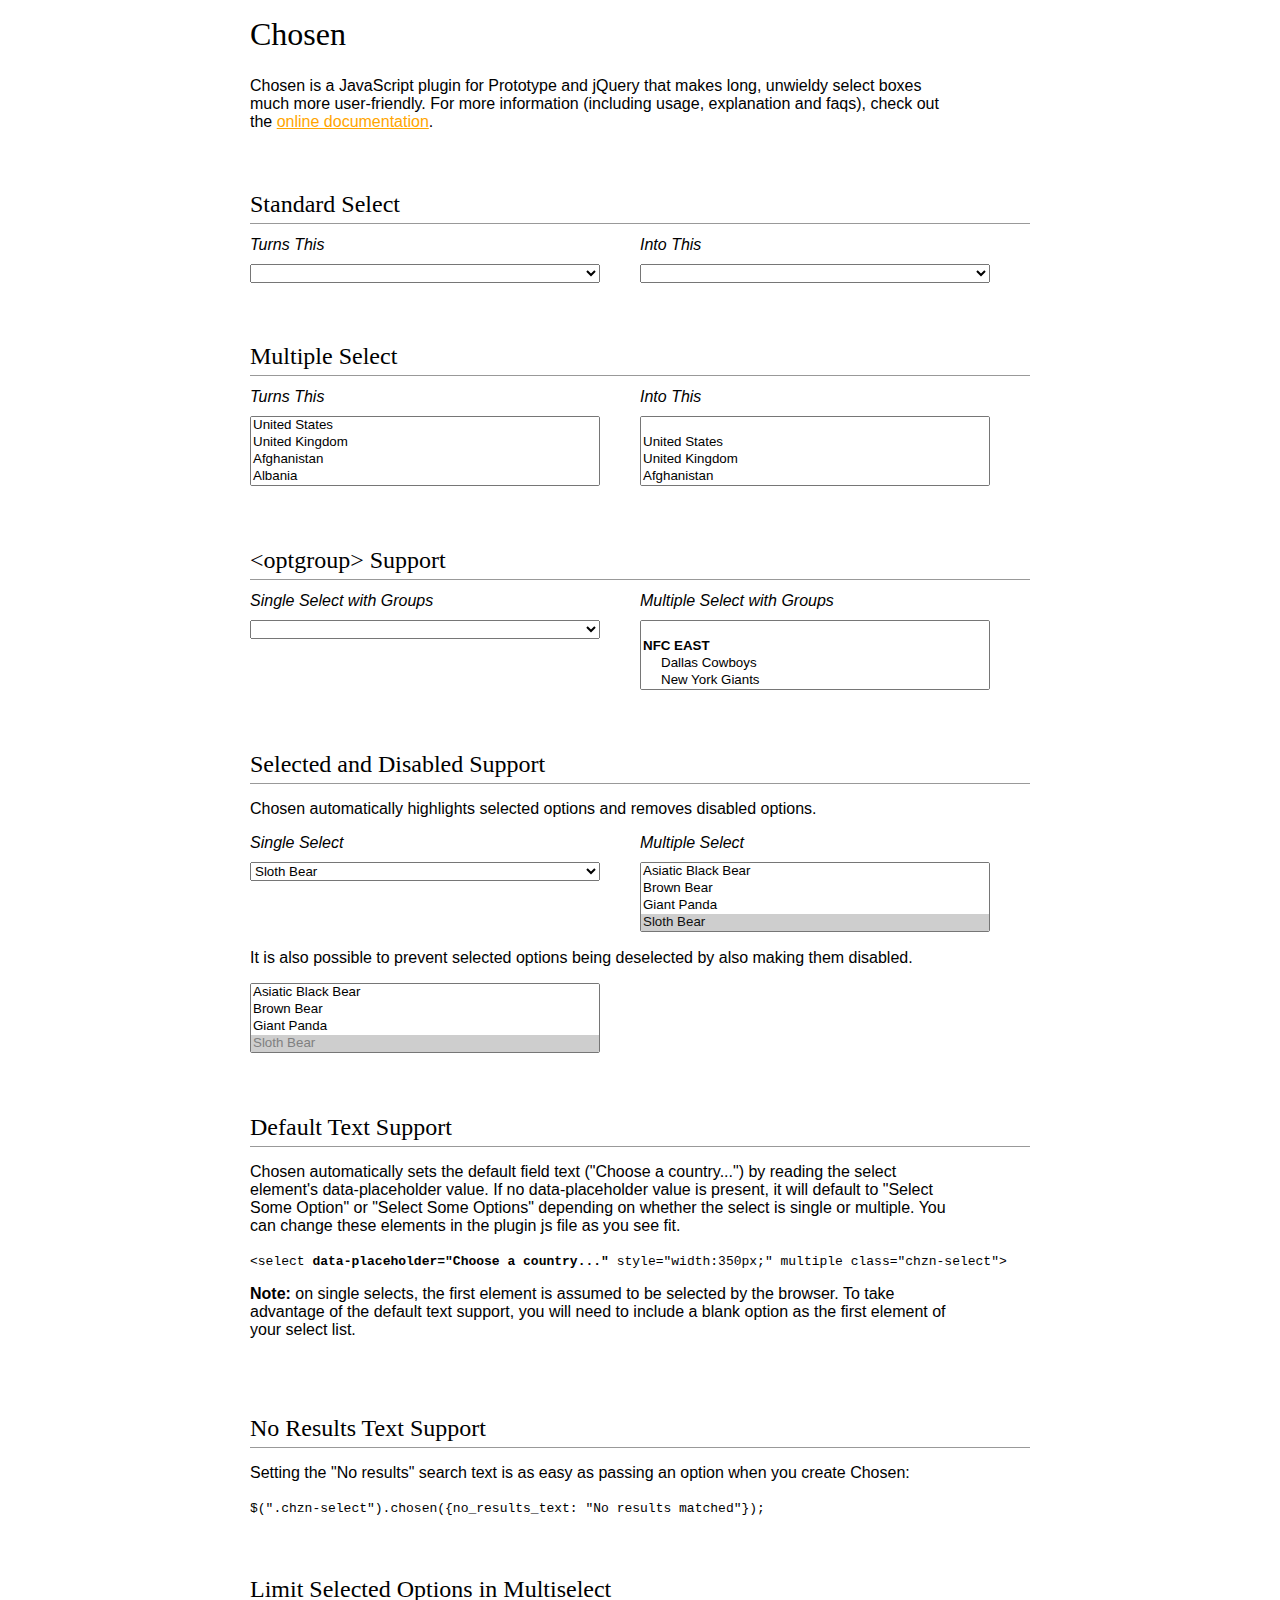
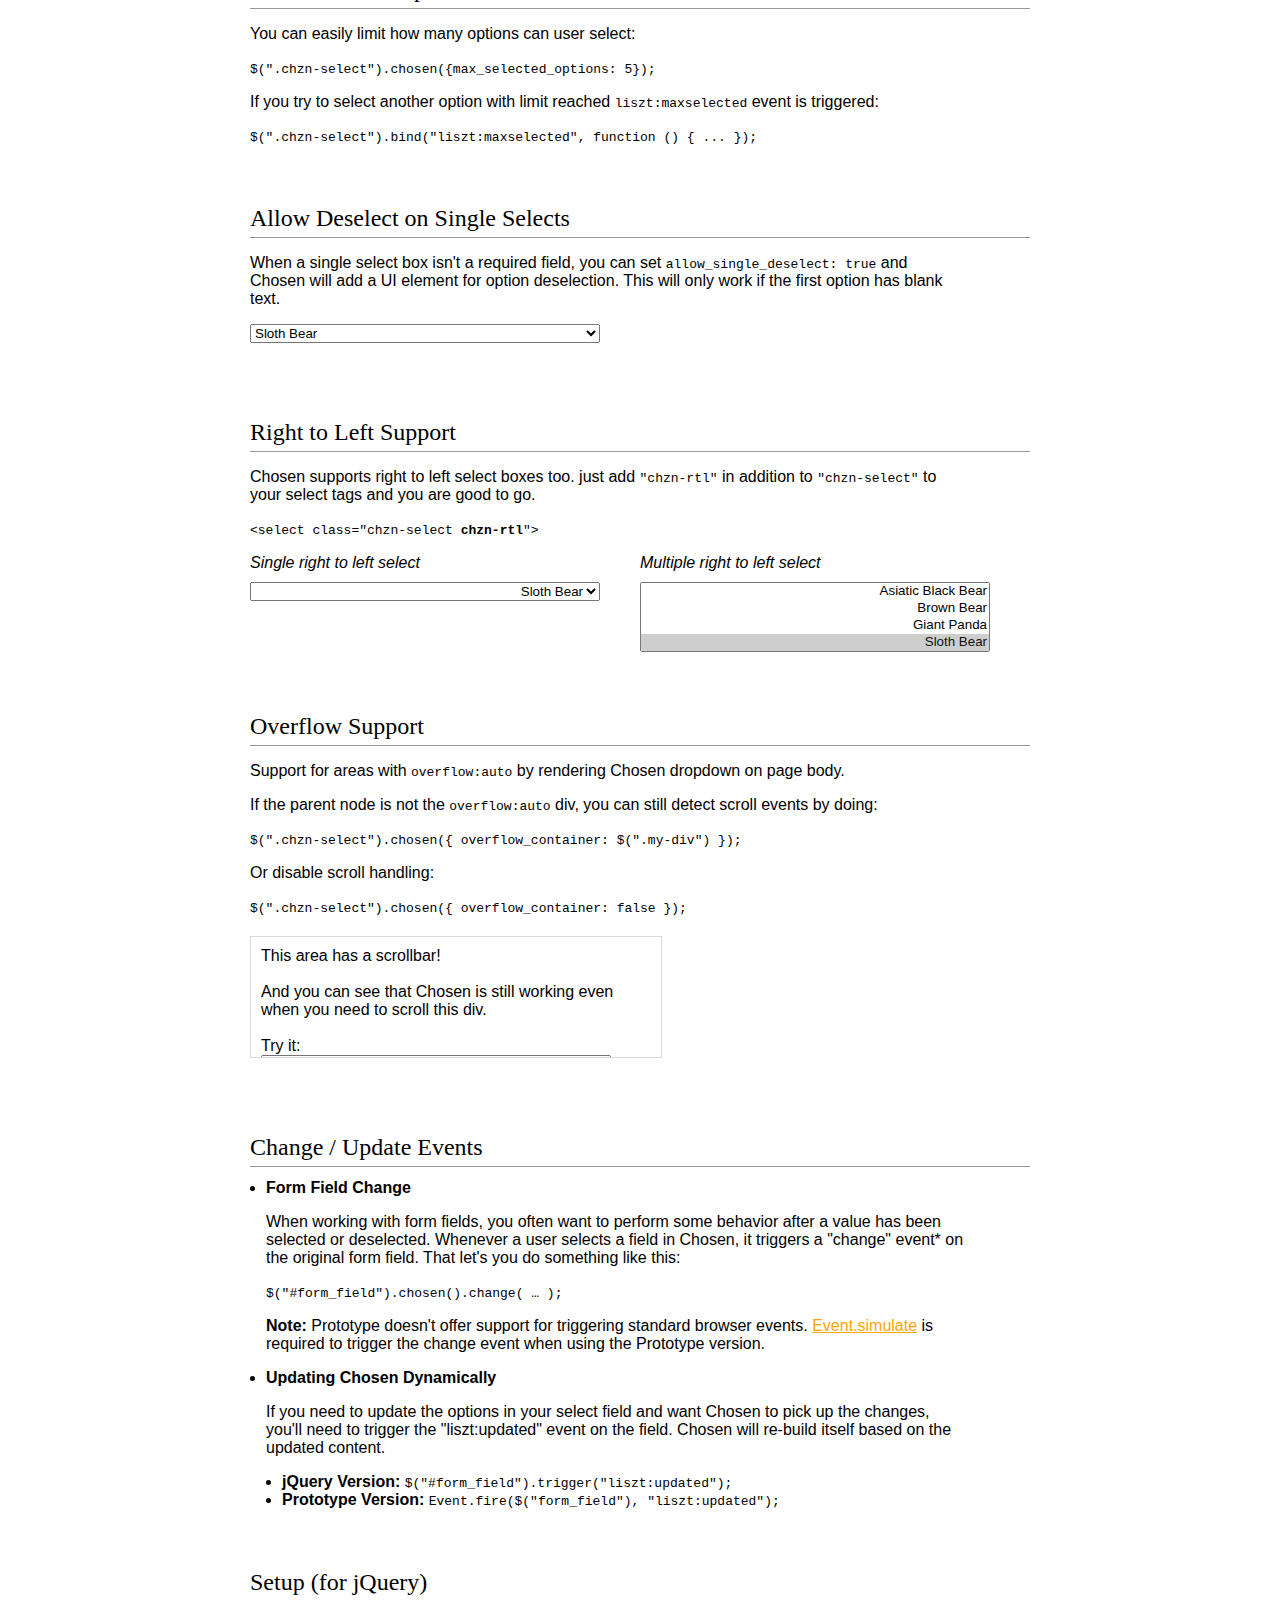
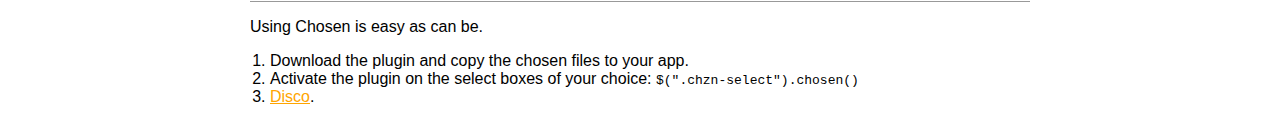
<file: core/third-party/harvest/example.jquery.html>
<!doctype html>
<html lang="en">
<head>
  <style>
    /* RESET */
    html, body, div, span, h1, h2, h3, h4, h5, h6, p, blockquote, a,
    font, img, dl, dt, dd, ol, ul, li, legend, table, tbody, tr, th, td
    {margin:0px;padding:0px;border:0;outline:0;font-weight:inherit;font-style:inherit;font-size:100%;font-family:inherit;list-style:none;}
    a img {border: none;}
    ol li {list-style: decimal outside;}
    fieldset {border:0;padding:0;}

    body { font-family: sans-serif; font-size: 1em; }

    div#container { width: 780px; margin: 0 auto; padding: 1em 0;  }
    p { margin: 1em 0; max-width: 700px; }
    h1 + p { margin-top: 0; }

    h1, h2 { font-family: Georgia, Times, serif; }
    h1 { font-size: 2em; margin-bottom: .75em; }
    h2 { font-size: 1.5em; margin: 2.5em 0 .5em; border-bottom: 1px solid #999; padding-bottom: 5px; }
    h3 { font-weight: bold; }

    ul li { list-style: disc; margin-left: 1em; }
    ol li { margin-left: 1.25em; }

    div.side-by-side { width: 100%; margin-bottom: 1em; }
    div.side-by-side > div { float: left; width: 50%; }
    div.side-by-side > div > em { margin-bottom: 10px; display: block; }

    a { color: orange; text-decoration: underline; }

    .faqs em { display: block; }

    .clearfix:after {
      content: "\0020";
      display: block;
      height: 0;
      clear: both;
      overflow: hidden;
      visibility: hidden;
    }

    footer {
      margin-top: 2em;
      border-top: 1px solid #666;
      padding-top: 5px;
    }
  </style>
  <link rel="stylesheet" href="chosen/chosen.css" />
</head>
<body>
  <form>
  <div id="container">
    <h1>Chosen</h1>
    <p>Chosen is a JavaScript plugin for Prototype and jQuery that makes long, unwieldy select boxes much more user-friendly. For more information (including usage, explanation and faqs), check out the <a href="http://harvesthq.github.com/chosen/">online documentation</a>.</p>

    <h2>Standard Select</h2>
    <div class="side-by-side clearfix">
      <div>
        <em>Turns This</em>
        <select data-placeholder="Choose a Country..." style="width:350px;" tabindex="1">
          <option value=""></option>
          <option value="United States">United States</option>
          <option value="United Kingdom">United Kingdom</option>
          <option value="Afghanistan">Afghanistan</option>
          <option value="Albania">Albania</option>
          <option value="Algeria">Algeria</option>
          <option value="American Samoa">American Samoa</option>
          <option value="Andorra">Andorra</option>
          <option value="Angola">Angola</option>
          <option value="Anguilla">Anguilla</option>
          <option value="Antarctica">Antarctica</option>
          <option value="Antigua and Barbuda">Antigua and Barbuda</option>
          <option value="Argentina">Argentina</option>
          <option value="Armenia">Armenia</option>
          <option value="Aruba">Aruba</option>
          <option value="Australia">Australia</option>
          <option value="Austria">Austria</option>
          <option value="Azerbaijan">Azerbaijan</option>
          <option value="Bahamas">Bahamas</option>
          <option value="Bahrain">Bahrain</option>
          <option value="Bangladesh">Bangladesh</option>
          <option value="Barbados">Barbados</option>
          <option value="Belarus">Belarus</option>
          <option value="Belgium">Belgium</option>
          <option value="Belize">Belize</option>
          <option value="Benin">Benin</option>
          <option value="Bermuda">Bermuda</option>
          <option value="Bhutan">Bhutan</option>
          <option value="Bolivia">Bolivia</option>
          <option value="Bosnia and Herzegovina">Bosnia and Herzegovina</option>
          <option value="Botswana">Botswana</option>
          <option value="Bouvet Island">Bouvet Island</option>
          <option value="Brazil">Brazil</option>
          <option value="British Indian Ocean Territory">British Indian Ocean Territory</option>
          <option value="Brunei Darussalam">Brunei Darussalam</option>
          <option value="Bulgaria">Bulgaria</option>
          <option value="Burkina Faso">Burkina Faso</option>
          <option value="Burundi">Burundi</option>
          <option value="Cambodia">Cambodia</option>
          <option value="Cameroon">Cameroon</option>
          <option value="Canada">Canada</option>
          <option value="Cape Verde">Cape Verde</option>
          <option value="Cayman Islands">Cayman Islands</option>
          <option value="Central African Republic">Central African Republic</option>
          <option value="Chad">Chad</option>
          <option value="Chile">Chile</option>
          <option value="China">China</option>
          <option value="Christmas Island">Christmas Island</option>
          <option value="Cocos (Keeling) Islands">Cocos (Keeling) Islands</option>
          <option value="Colombia">Colombia</option>
          <option value="Comoros">Comoros</option>
          <option value="Congo">Congo</option>
          <option value="Congo, The Democratic Republic of The">Congo, The Democratic Republic of The</option>
          <option value="Cook Islands">Cook Islands</option>
          <option value="Costa Rica">Costa Rica</option>
          <option value="Cote D'ivoire">Cote D'ivoire</option>
          <option value="Croatia">Croatia</option>
          <option value="Cuba">Cuba</option>
          <option value="Cyprus">Cyprus</option>
          <option value="Czech Republic">Czech Republic</option>
          <option value="Denmark">Denmark</option>
          <option value="Djibouti">Djibouti</option>
          <option value="Dominica">Dominica</option>
          <option value="Dominican Republic">Dominican Republic</option>
          <option value="Ecuador">Ecuador</option>
          <option value="Egypt">Egypt</option>
          <option value="El Salvador">El Salvador</option>
          <option value="Equatorial Guinea">Equatorial Guinea</option>
          <option value="Eritrea">Eritrea</option>
          <option value="Estonia">Estonia</option>
          <option value="Ethiopia">Ethiopia</option>
          <option value="Falkland Islands (Malvinas)">Falkland Islands (Malvinas)</option>
          <option value="Faroe Islands">Faroe Islands</option>
          <option value="Fiji">Fiji</option>
          <option value="Finland">Finland</option>
          <option value="France">France</option>
          <option value="French Guiana">French Guiana</option>
          <option value="French Polynesia">French Polynesia</option>
          <option value="French Southern Territories">French Southern Territories</option>
          <option value="Gabon">Gabon</option>
          <option value="Gambia">Gambia</option>
          <option value="Georgia">Georgia</option>
          <option value="Germany">Germany</option>
          <option value="Ghana">Ghana</option>
          <option value="Gibraltar">Gibraltar</option>
          <option value="Greece">Greece</option>
          <option value="Greenland">Greenland</option>
          <option value="Grenada">Grenada</option>
          <option value="Guadeloupe">Guadeloupe</option>
          <option value="Guam">Guam</option>
          <option value="Guatemala">Guatemala</option>
          <option value="Guinea">Guinea</option>
          <option value="Guinea-bissau">Guinea-bissau</option>
          <option value="Guyana">Guyana</option>
          <option value="Haiti">Haiti</option>
          <option value="Heard Island and Mcdonald Islands">Heard Island and Mcdonald Islands</option>
          <option value="Holy See (Vatican City State)">Holy See (Vatican City State)</option>
          <option value="Honduras">Honduras</option>
          <option value="Hong Kong">Hong Kong</option>
          <option value="Hungary">Hungary</option>
          <option value="Iceland">Iceland</option>
          <option value="India">India</option>
          <option value="Indonesia">Indonesia</option>
          <option value="Iran, Islamic Republic of">Iran, Islamic Republic of</option>
          <option value="Iraq">Iraq</option>
          <option value="Ireland">Ireland</option>
          <option value="Israel">Israel</option>
          <option value="Italy">Italy</option>
          <option value="Jamaica">Jamaica</option>
          <option value="Japan">Japan</option>
          <option value="Jordan">Jordan</option>
          <option value="Kazakhstan">Kazakhstan</option>
          <option value="Kenya">Kenya</option>
          <option value="Kiribati">Kiribati</option>
          <option value="Korea, Democratic People's Republic of">Korea, Democratic People's Republic of</option>
          <option value="Korea, Republic of">Korea, Republic of</option>
          <option value="Kuwait">Kuwait</option>
          <option value="Kyrgyzstan">Kyrgyzstan</option>
          <option value="Lao People's Democratic Republic">Lao People's Democratic Republic</option>
          <option value="Latvia">Latvia</option>
          <option value="Lebanon">Lebanon</option>
          <option value="Lesotho">Lesotho</option>
          <option value="Liberia">Liberia</option>
          <option value="Libyan Arab Jamahiriya">Libyan Arab Jamahiriya</option>
          <option value="Liechtenstein">Liechtenstein</option>
          <option value="Lithuania">Lithuania</option>
          <option value="Luxembourg">Luxembourg</option>
          <option value="Macao">Macao</option>
          <option value="Macedonia, The Former Yugoslav Republic of">Macedonia, The Former Yugoslav Republic of</option>
          <option value="Madagascar">Madagascar</option>
          <option value="Malawi">Malawi</option>
          <option value="Malaysia">Malaysia</option>
          <option value="Maldives">Maldives</option>
          <option value="Mali">Mali</option>
          <option value="Malta">Malta</option>
          <option value="Marshall Islands">Marshall Islands</option>
          <option value="Martinique">Martinique</option>
          <option value="Mauritania">Mauritania</option>
          <option value="Mauritius">Mauritius</option>
          <option value="Mayotte">Mayotte</option>
          <option value="Mexico">Mexico</option>
          <option value="Micronesia, Federated States of">Micronesia, Federated States of</option>
          <option value="Moldova, Republic of">Moldova, Republic of</option>
          <option value="Monaco">Monaco</option>
          <option value="Mongolia">Mongolia</option>
          <option value="Montenegro">Montenegro</option>
          <option value="Montserrat">Montserrat</option>
          <option value="Morocco">Morocco</option>
          <option value="Mozambique">Mozambique</option>
          <option value="Myanmar">Myanmar</option>
          <option value="Namibia">Namibia</option>
          <option value="Nauru">Nauru</option>
          <option value="Nepal">Nepal</option>
          <option value="Netherlands">Netherlands</option>
          <option value="Netherlands Antilles">Netherlands Antilles</option>
          <option value="New Caledonia">New Caledonia</option>
          <option value="New Zealand">New Zealand</option>
          <option value="Nicaragua">Nicaragua</option>
          <option value="Niger">Niger</option>
          <option value="Nigeria">Nigeria</option>
          <option value="Niue">Niue</option>
          <option value="Norfolk Island">Norfolk Island</option>
          <option value="Northern Mariana Islands">Northern Mariana Islands</option>
          <option value="Norway">Norway</option>
          <option value="Oman">Oman</option>
          <option value="Pakistan">Pakistan</option>
          <option value="Palau">Palau</option>
          <option value="Palestinian Territory, Occupied">Palestinian Territory, Occupied</option>
          <option value="Panama">Panama</option>
          <option value="Papua New Guinea">Papua New Guinea</option>
          <option value="Paraguay">Paraguay</option>
          <option value="Peru">Peru</option>
          <option value="Philippines">Philippines</option>
          <option value="Pitcairn">Pitcairn</option>
          <option value="Poland">Poland</option>
          <option value="Portugal">Portugal</option>
          <option value="Puerto Rico">Puerto Rico</option>
          <option value="Qatar">Qatar</option>
          <option value="Reunion">Reunion</option>
          <option value="Romania">Romania</option>
          <option value="Russian Federation">Russian Federation</option>
          <option value="Rwanda">Rwanda</option>
          <option value="Saint Helena">Saint Helena</option>
          <option value="Saint Kitts and Nevis">Saint Kitts and Nevis</option>
          <option value="Saint Lucia">Saint Lucia</option>
          <option value="Saint Pierre and Miquelon">Saint Pierre and Miquelon</option>
          <option value="Saint Vincent and The Grenadines">Saint Vincent and The Grenadines</option>
          <option value="Samoa">Samoa</option>
          <option value="San Marino">San Marino</option>
          <option value="Sao Tome and Principe">Sao Tome and Principe</option>
          <option value="Saudi Arabia">Saudi Arabia</option>
          <option value="Senegal">Senegal</option>
          <option value="Serbia">Serbia</option>
          <option value="Seychelles">Seychelles</option>
          <option value="Sierra Leone">Sierra Leone</option>
          <option value="Singapore">Singapore</option>
          <option value="Slovakia">Slovakia</option>
          <option value="Slovenia">Slovenia</option>
          <option value="Solomon Islands">Solomon Islands</option>
          <option value="Somalia">Somalia</option>
          <option value="South Africa">South Africa</option>
          <option value="South Georgia and The South Sandwich Islands">South Georgia and The South Sandwich Islands</option>
          <option value="South Sudan">South Sudan</option>
          <option value="Spain">Spain</option>
          <option value="Sri Lanka">Sri Lanka</option>
          <option value="Sudan">Sudan</option>
          <option value="Suriname">Suriname</option>
          <option value="Svalbard and Jan Mayen">Svalbard and Jan Mayen</option>
          <option value="Swaziland">Swaziland</option>
          <option value="Sweden">Sweden</option>
          <option value="Switzerland">Switzerland</option>
          <option value="Syrian Arab Republic">Syrian Arab Republic</option>
          <option value="Taiwan, Republic of China">Taiwan, Republic of China</option>
          <option value="Tajikistan">Tajikistan</option>
          <option value="Tanzania, United Republic of">Tanzania, United Republic of</option>
          <option value="Thailand">Thailand</option>
          <option value="Timor-leste">Timor-leste</option>
          <option value="Togo">Togo</option>
          <option value="Tokelau">Tokelau</option>
          <option value="Tonga">Tonga</option>
          <option value="Trinidad and Tobago">Trinidad and Tobago</option>
          <option value="Tunisia">Tunisia</option>
          <option value="Turkey">Turkey</option>
          <option value="Turkmenistan">Turkmenistan</option>
          <option value="Turks and Caicos Islands">Turks and Caicos Islands</option>
          <option value="Tuvalu">Tuvalu</option>
          <option value="Uganda">Uganda</option>
          <option value="Ukraine">Ukraine</option>
          <option value="United Arab Emirates">United Arab Emirates</option>
          <option value="United Kingdom">United Kingdom</option>
          <option value="United States">United States</option>
          <option value="United States Minor Outlying Islands">United States Minor Outlying Islands</option>
          <option value="Uruguay">Uruguay</option>
          <option value="Uzbekistan">Uzbekistan</option>
          <option value="Vanuatu">Vanuatu</option>
          <option value="Venezuela">Venezuela</option>
          <option value="Viet Nam">Viet Nam</option>
          <option value="Virgin Islands, British">Virgin Islands, British</option>
          <option value="Virgin Islands, U.S.">Virgin Islands, U.S.</option>
          <option value="Wallis and Futuna">Wallis and Futuna</option>
          <option value="Western Sahara">Western Sahara</option>
          <option value="Yemen">Yemen</option>
          <option value="Zambia">Zambia</option>
          <option value="Zimbabwe">Zimbabwe</option>
        </select>
      </div>
      <div>
        <em>Into This</em>
        <select data-placeholder="Choose a Country..." class="chzn-select" style="width:350px;" tabindex="2">
          <option value=""></option>
          <option value="United States">United States</option>
          <option value="United Kingdom">United Kingdom</option>
          <option value="Afghanistan">Afghanistan</option>
          <option value="Albania">Albania</option>
          <option value="Algeria">Algeria</option>
          <option value="American Samoa">American Samoa</option>
          <option value="Andorra">Andorra</option>
          <option value="Angola">Angola</option>
          <option value="Anguilla">Anguilla</option>
          <option value="Antarctica">Antarctica</option>
          <option value="Antigua and Barbuda">Antigua and Barbuda</option>
          <option value="Argentina">Argentina</option>
          <option value="Armenia">Armenia</option>
          <option value="Aruba">Aruba</option>
          <option value="Australia">Australia</option>
          <option value="Austria">Austria</option>
          <option value="Azerbaijan">Azerbaijan</option>
          <option value="Bahamas">Bahamas</option>
          <option value="Bahrain">Bahrain</option>
          <option value="Bangladesh">Bangladesh</option>
          <option value="Barbados">Barbados</option>
          <option value="Belarus">Belarus</option>
          <option value="Belgium">Belgium</option>
          <option value="Belize">Belize</option>
          <option value="Benin">Benin</option>
          <option value="Bermuda">Bermuda</option>
          <option value="Bhutan">Bhutan</option>
          <option value="Bolivia">Bolivia</option>
          <option value="Bosnia and Herzegovina">Bosnia and Herzegovina</option>
          <option value="Botswana">Botswana</option>
          <option value="Bouvet Island">Bouvet Island</option>
          <option value="Brazil">Brazil</option>
          <option value="British Indian Ocean Territory">British Indian Ocean Territory</option>
          <option value="Brunei Darussalam">Brunei Darussalam</option>
          <option value="Bulgaria">Bulgaria</option>
          <option value="Burkina Faso">Burkina Faso</option>
          <option value="Burundi">Burundi</option>
          <option value="Cambodia">Cambodia</option>
          <option value="Cameroon">Cameroon</option>
          <option value="Canada">Canada</option>
          <option value="Cape Verde">Cape Verde</option>
          <option value="Cayman Islands">Cayman Islands</option>
          <option value="Central African Republic">Central African Republic</option>
          <option value="Chad">Chad</option>
          <option value="Chile">Chile</option>
          <option value="China">China</option>
          <option value="Christmas Island">Christmas Island</option>
          <option value="Cocos (Keeling) Islands">Cocos (Keeling) Islands</option>
          <option value="Colombia">Colombia</option>
          <option value="Comoros">Comoros</option>
          <option value="Congo">Congo</option>
          <option value="Congo, The Democratic Republic of The">Congo, The Democratic Republic of The</option>
          <option value="Cook Islands">Cook Islands</option>
          <option value="Costa Rica">Costa Rica</option>
          <option value="Cote D'ivoire">Cote D'ivoire</option>
          <option value="Croatia">Croatia</option>
          <option value="Cuba">Cuba</option>
          <option value="Cyprus">Cyprus</option>
          <option value="Czech Republic">Czech Republic</option>
          <option value="Denmark">Denmark</option>
          <option value="Djibouti">Djibouti</option>
          <option value="Dominica">Dominica</option>
          <option value="Dominican Republic">Dominican Republic</option>
          <option value="Ecuador">Ecuador</option>
          <option value="Egypt">Egypt</option>
          <option value="El Salvador">El Salvador</option>
          <option value="Equatorial Guinea">Equatorial Guinea</option>
          <option value="Eritrea">Eritrea</option>
          <option value="Estonia">Estonia</option>
          <option value="Ethiopia">Ethiopia</option>
          <option value="Falkland Islands (Malvinas)">Falkland Islands (Malvinas)</option>
          <option value="Faroe Islands">Faroe Islands</option>
          <option value="Fiji">Fiji</option>
          <option value="Finland">Finland</option>
          <option value="France">France</option>
          <option value="French Guiana">French Guiana</option>
          <option value="French Polynesia">French Polynesia</option>
          <option value="French Southern Territories">French Southern Territories</option>
          <option value="Gabon">Gabon</option>
          <option value="Gambia">Gambia</option>
          <option value="Georgia">Georgia</option>
          <option value="Germany">Germany</option>
          <option value="Ghana">Ghana</option>
          <option value="Gibraltar">Gibraltar</option>
          <option value="Greece">Greece</option>
          <option value="Greenland">Greenland</option>
          <option value="Grenada">Grenada</option>
          <option value="Guadeloupe">Guadeloupe</option>
          <option value="Guam">Guam</option>
          <option value="Guatemala">Guatemala</option>
          <option value="Guinea">Guinea</option>
          <option value="Guinea-bissau">Guinea-bissau</option>
          <option value="Guyana">Guyana</option>
          <option value="Haiti">Haiti</option>
          <option value="Heard Island and Mcdonald Islands">Heard Island and Mcdonald Islands</option>
          <option value="Holy See (Vatican City State)">Holy See (Vatican City State)</option>
          <option value="Honduras">Honduras</option>
          <option value="Hong Kong">Hong Kong</option>
          <option value="Hungary">Hungary</option>
          <option value="Iceland">Iceland</option>
          <option value="India">India</option>
          <option value="Indonesia">Indonesia</option>
          <option value="Iran, Islamic Republic of">Iran, Islamic Republic of</option>
          <option value="Iraq">Iraq</option>
          <option value="Ireland">Ireland</option>
          <option value="Israel">Israel</option>
          <option value="Italy">Italy</option>
          <option value="Jamaica">Jamaica</option>
          <option value="Japan">Japan</option>
          <option value="Jordan">Jordan</option>
          <option value="Kazakhstan">Kazakhstan</option>
          <option value="Kenya">Kenya</option>
          <option value="Kiribati">Kiribati</option>
          <option value="Korea, Democratic People's Republic of">Korea, Democratic People's Republic of</option>
          <option value="Korea, Republic of">Korea, Republic of</option>
          <option value="Kuwait">Kuwait</option>
          <option value="Kyrgyzstan">Kyrgyzstan</option>
          <option value="Lao People's Democratic Republic">Lao People's Democratic Republic</option>
          <option value="Latvia">Latvia</option>
          <option value="Lebanon">Lebanon</option>
          <option value="Lesotho">Lesotho</option>
          <option value="Liberia">Liberia</option>
          <option value="Libyan Arab Jamahiriya">Libyan Arab Jamahiriya</option>
          <option value="Liechtenstein">Liechtenstein</option>
          <option value="Lithuania">Lithuania</option>
          <option value="Luxembourg">Luxembourg</option>
          <option value="Macao">Macao</option>
          <option value="Macedonia, The Former Yugoslav Republic of">Macedonia, The Former Yugoslav Republic of</option>
          <option value="Madagascar">Madagascar</option>
          <option value="Malawi">Malawi</option>
          <option value="Malaysia">Malaysia</option>
          <option value="Maldives">Maldives</option>
          <option value="Mali">Mali</option>
          <option value="Malta">Malta</option>
          <option value="Marshall Islands">Marshall Islands</option>
          <option value="Martinique">Martinique</option>
          <option value="Mauritania">Mauritania</option>
          <option value="Mauritius">Mauritius</option>
          <option value="Mayotte">Mayotte</option>
          <option value="Mexico">Mexico</option>
          <option value="Micronesia, Federated States of">Micronesia, Federated States of</option>
          <option value="Moldova, Republic of">Moldova, Republic of</option>
          <option value="Monaco">Monaco</option>
          <option value="Mongolia">Mongolia</option>
          <option value="Montenegro">Montenegro</option>
          <option value="Montserrat">Montserrat</option>
          <option value="Morocco">Morocco</option>
          <option value="Mozambique">Mozambique</option>
          <option value="Myanmar">Myanmar</option>
          <option value="Namibia">Namibia</option>
          <option value="Nauru">Nauru</option>
          <option value="Nepal">Nepal</option>
          <option value="Netherlands">Netherlands</option>
          <option value="Netherlands Antilles">Netherlands Antilles</option>
          <option value="New Caledonia">New Caledonia</option>
          <option value="New Zealand">New Zealand</option>
          <option value="Nicaragua">Nicaragua</option>
          <option value="Niger">Niger</option>
          <option value="Nigeria">Nigeria</option>
          <option value="Niue">Niue</option>
          <option value="Norfolk Island">Norfolk Island</option>
          <option value="Northern Mariana Islands">Northern Mariana Islands</option>
          <option value="Norway">Norway</option>
          <option value="Oman">Oman</option>
          <option value="Pakistan">Pakistan</option>
          <option value="Palau">Palau</option>
          <option value="Palestinian Territory, Occupied">Palestinian Territory, Occupied</option>
          <option value="Panama">Panama</option>
          <option value="Papua New Guinea">Papua New Guinea</option>
          <option value="Paraguay">Paraguay</option>
          <option value="Peru">Peru</option>
          <option value="Philippines">Philippines</option>
          <option value="Pitcairn">Pitcairn</option>
          <option value="Poland">Poland</option>
          <option value="Portugal">Portugal</option>
          <option value="Puerto Rico">Puerto Rico</option>
          <option value="Qatar">Qatar</option>
          <option value="Reunion">Reunion</option>
          <option value="Romania">Romania</option>
          <option value="Russian Federation">Russian Federation</option>
          <option value="Rwanda">Rwanda</option>
          <option value="Saint Helena">Saint Helena</option>
          <option value="Saint Kitts and Nevis">Saint Kitts and Nevis</option>
          <option value="Saint Lucia">Saint Lucia</option>
          <option value="Saint Pierre and Miquelon">Saint Pierre and Miquelon</option>
          <option value="Saint Vincent and The Grenadines">Saint Vincent and The Grenadines</option>
          <option value="Samoa">Samoa</option>
          <option value="San Marino">San Marino</option>
          <option value="Sao Tome and Principe">Sao Tome and Principe</option>
          <option value="Saudi Arabia">Saudi Arabia</option>
          <option value="Senegal">Senegal</option>
          <option value="Serbia">Serbia</option>
          <option value="Seychelles">Seychelles</option>
          <option value="Sierra Leone">Sierra Leone</option>
          <option value="Singapore">Singapore</option>
          <option value="Slovakia">Slovakia</option>
          <option value="Slovenia">Slovenia</option>
          <option value="Solomon Islands">Solomon Islands</option>
          <option value="Somalia">Somalia</option>
          <option value="South Africa">South Africa</option>
          <option value="South Georgia and The South Sandwich Islands">South Georgia and The South Sandwich Islands</option>
          <option value="South Sudan">South Sudan</option>
          <option value="Spain">Spain</option>
          <option value="Sri Lanka">Sri Lanka</option>
          <option value="Sudan">Sudan</option>
          <option value="Suriname">Suriname</option>
          <option value="Svalbard and Jan Mayen">Svalbard and Jan Mayen</option>
          <option value="Swaziland">Swaziland</option>
          <option value="Sweden">Sweden</option>
          <option value="Switzerland">Switzerland</option>
          <option value="Syrian Arab Republic">Syrian Arab Republic</option>
          <option value="Taiwan, Republic of China">Taiwan, Republic of China</option>
          <option value="Tajikistan">Tajikistan</option>
          <option value="Tanzania, United Republic of">Tanzania, United Republic of</option>
          <option value="Thailand">Thailand</option>
          <option value="Timor-leste">Timor-leste</option>
          <option value="Togo">Togo</option>
          <option value="Tokelau">Tokelau</option>
          <option value="Tonga">Tonga</option>
          <option value="Trinidad and Tobago">Trinidad and Tobago</option>
          <option value="Tunisia">Tunisia</option>
          <option value="Turkey">Turkey</option>
          <option value="Turkmenistan">Turkmenistan</option>
          <option value="Turks and Caicos Islands">Turks and Caicos Islands</option>
          <option value="Tuvalu">Tuvalu</option>
          <option value="Uganda">Uganda</option>
          <option value="Ukraine">Ukraine</option>
          <option value="United Arab Emirates">United Arab Emirates</option>
          <option value="United Kingdom">United Kingdom</option>
          <option value="United States">United States</option>
          <option value="United States Minor Outlying Islands">United States Minor Outlying Islands</option>
          <option value="Uruguay">Uruguay</option>
          <option value="Uzbekistan">Uzbekistan</option>
          <option value="Vanuatu">Vanuatu</option>
          <option value="Venezuela">Venezuela</option>
          <option value="Viet Nam">Viet Nam</option>
          <option value="Virgin Islands, British">Virgin Islands, British</option>
          <option value="Virgin Islands, U.S.">Virgin Islands, U.S.</option>
          <option value="Wallis and Futuna">Wallis and Futuna</option>
          <option value="Western Sahara">Western Sahara</option>
          <option value="Yemen">Yemen</option>
          <option value="Zambia">Zambia</option>
          <option value="Zimbabwe">Zimbabwe</option>
        </select>
      </div>
    </div>

    <h2>Multiple Select</h2>
    <div class="side-by-side clearfix">
      <div>
        <em>Turns This</em>
        <select data-placeholder="Choose a Country..." style="width:350px;" multiple tabindex="3">
          <option value="United States">United States</option>
          <option value="United Kingdom">United Kingdom</option>
          <option value="Afghanistan">Afghanistan</option>
          <option value="Albania">Albania</option>
          <option value="Algeria">Algeria</option>
          <option value="American Samoa">American Samoa</option>
          <option value="Andorra">Andorra</option>
          <option value="Angola">Angola</option>
          <option value="Anguilla">Anguilla</option>
          <option value="Antarctica">Antarctica</option>
          <option value="Antigua and Barbuda">Antigua and Barbuda</option>
          <option value="Argentina">Argentina</option>
          <option value="Armenia">Armenia</option>
          <option value="Aruba">Aruba</option>
          <option value="Australia">Australia</option>
          <option value="Austria">Austria</option>
          <option value="Azerbaijan">Azerbaijan</option>
          <option value="Bahamas">Bahamas</option>
          <option value="Bahrain">Bahrain</option>
          <option value="Bangladesh">Bangladesh</option>
          <option value="Barbados">Barbados</option>
          <option value="Belarus">Belarus</option>
          <option value="Belgium">Belgium</option>
          <option value="Belize">Belize</option>
          <option value="Benin">Benin</option>
          <option value="Bermuda">Bermuda</option>
          <option value="Bhutan">Bhutan</option>
          <option value="Bolivia">Bolivia</option>
          <option value="Bosnia and Herzegovina">Bosnia and Herzegovina</option>
          <option value="Botswana">Botswana</option>
          <option value="Bouvet Island">Bouvet Island</option>
          <option value="Brazil">Brazil</option>
          <option value="British Indian Ocean Territory">British Indian Ocean Territory</option>
          <option value="Brunei Darussalam">Brunei Darussalam</option>
          <option value="Bulgaria">Bulgaria</option>
          <option value="Burkina Faso">Burkina Faso</option>
          <option value="Burundi">Burundi</option>
          <option value="Cambodia">Cambodia</option>
          <option value="Cameroon">Cameroon</option>
          <option value="Canada">Canada</option>
          <option value="Cape Verde">Cape Verde</option>
          <option value="Cayman Islands">Cayman Islands</option>
          <option value="Central African Republic">Central African Republic</option>
          <option value="Chad">Chad</option>
          <option value="Chile">Chile</option>
          <option value="China">China</option>
          <option value="Christmas Island">Christmas Island</option>
          <option value="Cocos (Keeling) Islands">Cocos (Keeling) Islands</option>
          <option value="Colombia">Colombia</option>
          <option value="Comoros">Comoros</option>
          <option value="Congo">Congo</option>
          <option value="Congo, The Democratic Republic of The">Congo, The Democratic Republic of The</option>
          <option value="Cook Islands">Cook Islands</option>
          <option value="Costa Rica">Costa Rica</option>
          <option value="Cote D'ivoire">Cote D'ivoire</option>
          <option value="Croatia">Croatia</option>
          <option value="Cuba">Cuba</option>
          <option value="Cyprus">Cyprus</option>
          <option value="Czech Republic">Czech Republic</option>
          <option value="Denmark">Denmark</option>
          <option value="Djibouti">Djibouti</option>
          <option value="Dominica">Dominica</option>
          <option value="Dominican Republic">Dominican Republic</option>
          <option value="Ecuador">Ecuador</option>
          <option value="Egypt">Egypt</option>
          <option value="El Salvador">El Salvador</option>
          <option value="Equatorial Guinea">Equatorial Guinea</option>
          <option value="Eritrea">Eritrea</option>
          <option value="Estonia">Estonia</option>
          <option value="Ethiopia">Ethiopia</option>
          <option value="Falkland Islands (Malvinas)">Falkland Islands (Malvinas)</option>
          <option value="Faroe Islands">Faroe Islands</option>
          <option value="Fiji">Fiji</option>
          <option value="Finland">Finland</option>
          <option value="France">France</option>
          <option value="French Guiana">French Guiana</option>
          <option value="French Polynesia">French Polynesia</option>
          <option value="French Southern Territories">French Southern Territories</option>
          <option value="Gabon">Gabon</option>
          <option value="Gambia">Gambia</option>
          <option value="Georgia">Georgia</option>
          <option value="Germany">Germany</option>
          <option value="Ghana">Ghana</option>
          <option value="Gibraltar">Gibraltar</option>
          <option value="Greece">Greece</option>
          <option value="Greenland">Greenland</option>
          <option value="Grenada">Grenada</option>
          <option value="Guadeloupe">Guadeloupe</option>
          <option value="Guam">Guam</option>
          <option value="Guatemala">Guatemala</option>
          <option value="Guinea">Guinea</option>
          <option value="Guinea-bissau">Guinea-bissau</option>
          <option value="Guyana">Guyana</option>
          <option value="Haiti">Haiti</option>
          <option value="Heard Island and Mcdonald Islands">Heard Island and Mcdonald Islands</option>
          <option value="Holy See (Vatican City State)">Holy See (Vatican City State)</option>
          <option value="Honduras">Honduras</option>
          <option value="Hong Kong">Hong Kong</option>
          <option value="Hungary">Hungary</option>
          <option value="Iceland">Iceland</option>
          <option value="India">India</option>
          <option value="Indonesia">Indonesia</option>
          <option value="Iran, Islamic Republic of">Iran, Islamic Republic of</option>
          <option value="Iraq">Iraq</option>
          <option value="Ireland">Ireland</option>
          <option value="Israel">Israel</option>
          <option value="Italy">Italy</option>
          <option value="Jamaica">Jamaica</option>
          <option value="Japan">Japan</option>
          <option value="Jordan">Jordan</option>
          <option value="Kazakhstan">Kazakhstan</option>
          <option value="Kenya">Kenya</option>
          <option value="Kiribati">Kiribati</option>
          <option value="Korea, Democratic People's Republic of">Korea, Democratic People's Republic of</option>
          <option value="Korea, Republic of">Korea, Republic of</option>
          <option value="Kuwait">Kuwait</option>
          <option value="Kyrgyzstan">Kyrgyzstan</option>
          <option value="Lao People's Democratic Republic">Lao People's Democratic Republic</option>
          <option value="Latvia">Latvia</option>
          <option value="Lebanon">Lebanon</option>
          <option value="Lesotho">Lesotho</option>
          <option value="Liberia">Liberia</option>
          <option value="Libyan Arab Jamahiriya">Libyan Arab Jamahiriya</option>
          <option value="Liechtenstein">Liechtenstein</option>
          <option value="Lithuania">Lithuania</option>
          <option value="Luxembourg">Luxembourg</option>
          <option value="Macao">Macao</option>
          <option value="Macedonia, The Former Yugoslav Republic of">Macedonia, The Former Yugoslav Republic of</option>
          <option value="Madagascar">Madagascar</option>
          <option value="Malawi">Malawi</option>
          <option value="Malaysia">Malaysia</option>
          <option value="Maldives">Maldives</option>
          <option value="Mali">Mali</option>
          <option value="Malta">Malta</option>
          <option value="Marshall Islands">Marshall Islands</option>
          <option value="Martinique">Martinique</option>
          <option value="Mauritania">Mauritania</option>
          <option value="Mauritius">Mauritius</option>
          <option value="Mayotte">Mayotte</option>
          <option value="Mexico">Mexico</option>
          <option value="Micronesia, Federated States of">Micronesia, Federated States of</option>
          <option value="Moldova, Republic of">Moldova, Republic of</option>
          <option value="Monaco">Monaco</option>
          <option value="Mongolia">Mongolia</option>
          <option value="Montenegro">Montenegro</option>
          <option value="Montserrat">Montserrat</option>
          <option value="Morocco">Morocco</option>
          <option value="Mozambique">Mozambique</option>
          <option value="Myanmar">Myanmar</option>
          <option value="Namibia">Namibia</option>
          <option value="Nauru">Nauru</option>
          <option value="Nepal">Nepal</option>
          <option value="Netherlands">Netherlands</option>
          <option value="Netherlands Antilles">Netherlands Antilles</option>
          <option value="New Caledonia">New Caledonia</option>
          <option value="New Zealand">New Zealand</option>
          <option value="Nicaragua">Nicaragua</option>
          <option value="Niger">Niger</option>
          <option value="Nigeria">Nigeria</option>
          <option value="Niue">Niue</option>
          <option value="Norfolk Island">Norfolk Island</option>
          <option value="Northern Mariana Islands">Northern Mariana Islands</option>
          <option value="Norway">Norway</option>
          <option value="Oman">Oman</option>
          <option value="Pakistan">Pakistan</option>
          <option value="Palau">Palau</option>
          <option value="Palestinian Territory, Occupied">Palestinian Territory, Occupied</option>
          <option value="Panama">Panama</option>
          <option value="Papua New Guinea">Papua New Guinea</option>
          <option value="Paraguay">Paraguay</option>
          <option value="Peru">Peru</option>
          <option value="Philippines">Philippines</option>
          <option value="Pitcairn">Pitcairn</option>
          <option value="Poland">Poland</option>
          <option value="Portugal">Portugal</option>
          <option value="Puerto Rico">Puerto Rico</option>
          <option value="Qatar">Qatar</option>
          <option value="Reunion">Reunion</option>
          <option value="Romania">Romania</option>
          <option value="Russian Federation">Russian Federation</option>
          <option value="Rwanda">Rwanda</option>
          <option value="Saint Helena">Saint Helena</option>
          <option value="Saint Kitts and Nevis">Saint Kitts and Nevis</option>
          <option value="Saint Lucia">Saint Lucia</option>
          <option value="Saint Pierre and Miquelon">Saint Pierre and Miquelon</option>
          <option value="Saint Vincent and The Grenadines">Saint Vincent and The Grenadines</option>
          <option value="Samoa">Samoa</option>
          <option value="San Marino">San Marino</option>
          <option value="Sao Tome and Principe">Sao Tome and Principe</option>
          <option value="Saudi Arabia">Saudi Arabia</option>
          <option value="Senegal">Senegal</option>
          <option value="Serbia">Serbia</option>
          <option value="Seychelles">Seychelles</option>
          <option value="Sierra Leone">Sierra Leone</option>
          <option value="Singapore">Singapore</option>
          <option value="Slovakia">Slovakia</option>
          <option value="Slovenia">Slovenia</option>
          <option value="Solomon Islands">Solomon Islands</option>
          <option value="Somalia">Somalia</option>
          <option value="South Africa">South Africa</option>
          <option value="South Georgia and The South Sandwich Islands">South Georgia and The South Sandwich Islands</option>
          <option value="South Sudan">South Sudan</option>
          <option value="Spain">Spain</option>
          <option value="Sri Lanka">Sri Lanka</option>
          <option value="Sudan">Sudan</option>
          <option value="Suriname">Suriname</option>
          <option value="Svalbard and Jan Mayen">Svalbard and Jan Mayen</option>
          <option value="Swaziland">Swaziland</option>
          <option value="Sweden">Sweden</option>
          <option value="Switzerland">Switzerland</option>
          <option value="Syrian Arab Republic">Syrian Arab Republic</option>
          <option value="Taiwan, Republic of China">Taiwan, Republic of China</option>
          <option value="Tajikistan">Tajikistan</option>
          <option value="Tanzania, United Republic of">Tanzania, United Republic of</option>
          <option value="Thailand">Thailand</option>
          <option value="Timor-leste">Timor-leste</option>
          <option value="Togo">Togo</option>
          <option value="Tokelau">Tokelau</option>
          <option value="Tonga">Tonga</option>
          <option value="Trinidad and Tobago">Trinidad and Tobago</option>
          <option value="Tunisia">Tunisia</option>
          <option value="Turkey">Turkey</option>
          <option value="Turkmenistan">Turkmenistan</option>
          <option value="Turks and Caicos Islands">Turks and Caicos Islands</option>
          <option value="Tuvalu">Tuvalu</option>
          <option value="Uganda">Uganda</option>
          <option value="Ukraine">Ukraine</option>
          <option value="United Arab Emirates">United Arab Emirates</option>
          <option value="United Kingdom">United Kingdom</option>
          <option value="United States">United States</option>
          <option value="United States Minor Outlying Islands">United States Minor Outlying Islands</option>
          <option value="Uruguay">Uruguay</option>
          <option value="Uzbekistan">Uzbekistan</option>
          <option value="Vanuatu">Vanuatu</option>
          <option value="Venezuela">Venezuela</option>
          <option value="Viet Nam">Viet Nam</option>
          <option value="Virgin Islands, British">Virgin Islands, British</option>
          <option value="Virgin Islands, U.S.">Virgin Islands, U.S.</option>
          <option value="Wallis and Futuna">Wallis and Futuna</option>
          <option value="Western Sahara">Western Sahara</option>
          <option value="Yemen">Yemen</option>
          <option value="Zambia">Zambia</option>
          <option value="Zimbabwe">Zimbabwe</option>
        </select>
      </div>
      <div>
        <em>Into This</em>
        <select data-placeholder="Choose a Country..." class="chzn-select" multiple style="width:350px;" tabindex="4">
          <option value=""></option>
          <option value="United States">United States</option>
          <option value="United Kingdom">United Kingdom</option>
          <option value="Afghanistan">Afghanistan</option>
          <option value="Albania">Albania</option>
          <option value="Algeria">Algeria</option>
          <option value="American Samoa">American Samoa</option>
          <option value="Andorra">Andorra</option>
          <option value="Angola">Angola</option>
          <option value="Anguilla">Anguilla</option>
          <option value="Antarctica">Antarctica</option>
          <option value="Antigua and Barbuda">Antigua and Barbuda</option>
          <option value="Argentina">Argentina</option>
          <option value="Armenia">Armenia</option>
          <option value="Aruba">Aruba</option>
          <option value="Australia">Australia</option>
          <option value="Austria">Austria</option>
          <option value="Azerbaijan">Azerbaijan</option>
          <option value="Bahamas">Bahamas</option>
          <option value="Bahrain">Bahrain</option>
          <option value="Bangladesh">Bangladesh</option>
          <option value="Barbados">Barbados</option>
          <option value="Belarus">Belarus</option>
          <option value="Belgium">Belgium</option>
          <option value="Belize">Belize</option>
          <option value="Benin">Benin</option>
          <option value="Bermuda">Bermuda</option>
          <option value="Bhutan">Bhutan</option>
          <option value="Bolivia">Bolivia</option>
          <option value="Bosnia and Herzegovina">Bosnia and Herzegovina</option>
          <option value="Botswana">Botswana</option>
          <option value="Bouvet Island">Bouvet Island</option>
          <option value="Brazil">Brazil</option>
          <option value="British Indian Ocean Territory">British Indian Ocean Territory</option>
          <option value="Brunei Darussalam">Brunei Darussalam</option>
          <option value="Bulgaria">Bulgaria</option>
          <option value="Burkina Faso">Burkina Faso</option>
          <option value="Burundi">Burundi</option>
          <option value="Cambodia">Cambodia</option>
          <option value="Cameroon">Cameroon</option>
          <option value="Canada">Canada</option>
          <option value="Cape Verde">Cape Verde</option>
          <option value="Cayman Islands">Cayman Islands</option>
          <option value="Central African Republic">Central African Republic</option>
          <option value="Chad">Chad</option>
          <option value="Chile">Chile</option>
          <option value="China">China</option>
          <option value="Christmas Island">Christmas Island</option>
          <option value="Cocos (Keeling) Islands">Cocos (Keeling) Islands</option>
          <option value="Colombia">Colombia</option>
          <option value="Comoros">Comoros</option>
          <option value="Congo">Congo</option>
          <option value="Congo, The Democratic Republic of The">Congo, The Democratic Republic of The</option>
          <option value="Cook Islands">Cook Islands</option>
          <option value="Costa Rica">Costa Rica</option>
          <option value="Cote D'ivoire">Cote D'ivoire</option>
          <option value="Croatia">Croatia</option>
          <option value="Cuba">Cuba</option>
          <option value="Cyprus">Cyprus</option>
          <option value="Czech Republic">Czech Republic</option>
          <option value="Denmark">Denmark</option>
          <option value="Djibouti">Djibouti</option>
          <option value="Dominica">Dominica</option>
          <option value="Dominican Republic">Dominican Republic</option>
          <option value="Ecuador">Ecuador</option>
          <option value="Egypt">Egypt</option>
          <option value="El Salvador">El Salvador</option>
          <option value="Equatorial Guinea">Equatorial Guinea</option>
          <option value="Eritrea">Eritrea</option>
          <option value="Estonia">Estonia</option>
          <option value="Ethiopia">Ethiopia</option>
          <option value="Falkland Islands (Malvinas)">Falkland Islands (Malvinas)</option>
          <option value="Faroe Islands">Faroe Islands</option>
          <option value="Fiji">Fiji</option>
          <option value="Finland">Finland</option>
          <option value="France">France</option>
          <option value="French Guiana">French Guiana</option>
          <option value="French Polynesia">French Polynesia</option>
          <option value="French Southern Territories">French Southern Territories</option>
          <option value="Gabon">Gabon</option>
          <option value="Gambia">Gambia</option>
          <option value="Georgia">Georgia</option>
          <option value="Germany">Germany</option>
          <option value="Ghana">Ghana</option>
          <option value="Gibraltar">Gibraltar</option>
          <option value="Greece">Greece</option>
          <option value="Greenland">Greenland</option>
          <option value="Grenada">Grenada</option>
          <option value="Guadeloupe">Guadeloupe</option>
          <option value="Guam">Guam</option>
          <option value="Guatemala">Guatemala</option>
          <option value="Guinea">Guinea</option>
          <option value="Guinea-bissau">Guinea-bissau</option>
          <option value="Guyana">Guyana</option>
          <option value="Haiti">Haiti</option>
          <option value="Heard Island and Mcdonald Islands">Heard Island and Mcdonald Islands</option>
          <option value="Holy See (Vatican City State)">Holy See (Vatican City State)</option>
          <option value="Honduras">Honduras</option>
          <option value="Hong Kong">Hong Kong</option>
          <option value="Hungary">Hungary</option>
          <option value="Iceland">Iceland</option>
          <option value="India">India</option>
          <option value="Indonesia">Indonesia</option>
          <option value="Iran, Islamic Republic of">Iran, Islamic Republic of</option>
          <option value="Iraq">Iraq</option>
          <option value="Ireland">Ireland</option>
          <option value="Israel">Israel</option>
          <option value="Italy">Italy</option>
          <option value="Jamaica">Jamaica</option>
          <option value="Japan">Japan</option>
          <option value="Jordan">Jordan</option>
          <option value="Kazakhstan">Kazakhstan</option>
          <option value="Kenya">Kenya</option>
          <option value="Kiribati">Kiribati</option>
          <option value="Korea, Democratic People's Republic of">Korea, Democratic People's Republic of</option>
          <option value="Korea, Republic of">Korea, Republic of</option>
          <option value="Kuwait">Kuwait</option>
          <option value="Kyrgyzstan">Kyrgyzstan</option>
          <option value="Lao People's Democratic Republic">Lao People's Democratic Republic</option>
          <option value="Latvia">Latvia</option>
          <option value="Lebanon">Lebanon</option>
          <option value="Lesotho">Lesotho</option>
          <option value="Liberia">Liberia</option>
          <option value="Libyan Arab Jamahiriya">Libyan Arab Jamahiriya</option>
          <option value="Liechtenstein">Liechtenstein</option>
          <option value="Lithuania">Lithuania</option>
          <option value="Luxembourg">Luxembourg</option>
          <option value="Macao">Macao</option>
          <option value="Macedonia, The Former Yugoslav Republic of">Macedonia, The Former Yugoslav Republic of</option>
          <option value="Madagascar">Madagascar</option>
          <option value="Malawi">Malawi</option>
          <option value="Malaysia">Malaysia</option>
          <option value="Maldives">Maldives</option>
          <option value="Mali">Mali</option>
          <option value="Malta">Malta</option>
          <option value="Marshall Islands">Marshall Islands</option>
          <option value="Martinique">Martinique</option>
          <option value="Mauritania">Mauritania</option>
          <option value="Mauritius">Mauritius</option>
          <option value="Mayotte">Mayotte</option>
          <option value="Mexico">Mexico</option>
          <option value="Micronesia, Federated States of">Micronesia, Federated States of</option>
          <option value="Moldova, Republic of">Moldova, Republic of</option>
          <option value="Monaco">Monaco</option>
          <option value="Mongolia">Mongolia</option>
          <option value="Montenegro">Montenegro</option>
          <option value="Montserrat">Montserrat</option>
          <option value="Morocco">Morocco</option>
          <option value="Mozambique">Mozambique</option>
          <option value="Myanmar">Myanmar</option>
          <option value="Namibia">Namibia</option>
          <option value="Nauru">Nauru</option>
          <option value="Nepal">Nepal</option>
          <option value="Netherlands">Netherlands</option>
          <option value="Netherlands Antilles">Netherlands Antilles</option>
          <option value="New Caledonia">New Caledonia</option>
          <option value="New Zealand">New Zealand</option>
          <option value="Nicaragua">Nicaragua</option>
          <option value="Niger">Niger</option>
          <option value="Nigeria">Nigeria</option>
          <option value="Niue">Niue</option>
          <option value="Norfolk Island">Norfolk Island</option>
          <option value="Northern Mariana Islands">Northern Mariana Islands</option>
          <option value="Norway">Norway</option>
          <option value="Oman">Oman</option>
          <option value="Pakistan">Pakistan</option>
          <option value="Palau">Palau</option>
          <option value="Palestinian Territory, Occupied">Palestinian Territory, Occupied</option>
          <option value="Panama">Panama</option>
          <option value="Papua New Guinea">Papua New Guinea</option>
          <option value="Paraguay">Paraguay</option>
          <option value="Peru">Peru</option>
          <option value="Philippines">Philippines</option>
          <option value="Pitcairn">Pitcairn</option>
          <option value="Poland">Poland</option>
          <option value="Portugal">Portugal</option>
          <option value="Puerto Rico">Puerto Rico</option>
          <option value="Qatar">Qatar</option>
          <option value="Reunion">Reunion</option>
          <option value="Romania">Romania</option>
          <option value="Russian Federation">Russian Federation</option>
          <option value="Rwanda">Rwanda</option>
          <option value="Saint Helena">Saint Helena</option>
          <option value="Saint Kitts and Nevis">Saint Kitts and Nevis</option>
          <option value="Saint Lucia">Saint Lucia</option>
          <option value="Saint Pierre and Miquelon">Saint Pierre and Miquelon</option>
          <option value="Saint Vincent and The Grenadines">Saint Vincent and The Grenadines</option>
          <option value="Samoa">Samoa</option>
          <option value="San Marino">San Marino</option>
          <option value="Sao Tome and Principe">Sao Tome and Principe</option>
          <option value="Saudi Arabia">Saudi Arabia</option>
          <option value="Senegal">Senegal</option>
          <option value="Serbia">Serbia</option>
          <option value="Seychelles">Seychelles</option>
          <option value="Sierra Leone">Sierra Leone</option>
          <option value="Singapore">Singapore</option>
          <option value="Slovakia">Slovakia</option>
          <option value="Slovenia">Slovenia</option>
          <option value="Solomon Islands">Solomon Islands</option>
          <option value="Somalia">Somalia</option>
          <option value="South Africa">South Africa</option>
          <option value="South Georgia and The South Sandwich Islands">South Georgia and The South Sandwich Islands</option>
          <option value="South Sudan">South Sudan</option>
          <option value="Spain">Spain</option>
          <option value="Sri Lanka">Sri Lanka</option>
          <option value="Sudan">Sudan</option>
          <option value="Suriname">Suriname</option>
          <option value="Svalbard and Jan Mayen">Svalbard and Jan Mayen</option>
          <option value="Swaziland">Swaziland</option>
          <option value="Sweden">Sweden</option>
          <option value="Switzerland">Switzerland</option>
          <option value="Syrian Arab Republic">Syrian Arab Republic</option>
          <option value="Taiwan, Republic of China">Taiwan, Republic of China</option>
          <option value="Tajikistan">Tajikistan</option>
          <option value="Tanzania, United Republic of">Tanzania, United Republic of</option>
          <option value="Thailand">Thailand</option>
          <option value="Timor-leste">Timor-leste</option>
          <option value="Togo">Togo</option>
          <option value="Tokelau">Tokelau</option>
          <option value="Tonga">Tonga</option>
          <option value="Trinidad and Tobago">Trinidad and Tobago</option>
          <option value="Tunisia">Tunisia</option>
          <option value="Turkey">Turkey</option>
          <option value="Turkmenistan">Turkmenistan</option>
          <option value="Turks and Caicos Islands">Turks and Caicos Islands</option>
          <option value="Tuvalu">Tuvalu</option>
          <option value="Uganda">Uganda</option>
          <option value="Ukraine">Ukraine</option>
          <option value="United Arab Emirates">United Arab Emirates</option>
          <option value="United Kingdom">United Kingdom</option>
          <option value="United States">United States</option>
          <option value="United States Minor Outlying Islands">United States Minor Outlying Islands</option>
          <option value="Uruguay">Uruguay</option>
          <option value="Uzbekistan">Uzbekistan</option>
          <option value="Vanuatu">Vanuatu</option>
          <option value="Venezuela">Venezuela</option>
          <option value="Viet Nam">Viet Nam</option>
          <option value="Virgin Islands, British">Virgin Islands, British</option>
          <option value="Virgin Islands, U.S.">Virgin Islands, U.S.</option>
          <option value="Wallis and Futuna">Wallis and Futuna</option>
          <option value="Western Sahara">Western Sahara</option>
          <option value="Yemen">Yemen</option>
          <option value="Zambia">Zambia</option>
          <option value="Zimbabwe">Zimbabwe</option>
        </select>
      </div>
    </div>

    <h2>&lt;optgroup&gt; Support</h2>
    <div class="side-by-side clearfix">
      <div>
        <em>Single Select with Groups</em>
        <select data-placeholder="Your Favorite Football Team" style="width:350px;" class="chzn-select" tabindex="5">
          <option value=""></option>
          <optgroup label="NFC EAST">
            <option>Dallas Cowboys</option>
            <option>New York Giants</option>
            <option>Philadelphia Eagles</option>
            <option>Washington Redskins</option>
          </optgroup>
          <optgroup label="NFC NORTH">
            <option>Chicago Bears</option>
            <option>Detroit Lions</option>
            <option>Green Bay Packers</option>
            <option>Minnesota Vikings</option>
          </optgroup>
          <optgroup label="NFC SOUTH">
            <option>Atlanta Falcons</option>
            <option>Carolina Panthers</option>
            <option>New Orleans Saints</option>
            <option>Tampa Bay Buccaneers</option>
          </optgroup>
          <optgroup label="NFC WEST">
            <option>Arizona Cardinals</option>
            <option>St. Louis Rams</option>
            <option>San Francisco 49ers</option>
            <option>Seattle Seahawks</option>
          </optgroup>
          <optgroup label="AFC EAST">
            <option>Buffalo Bills</option>
            <option>Miami Dolphins</option>
            <option>New England Patriots</option>
            <option>New York Jets</option>
          </optgroup>
          <optgroup label="AFC NORTH">
            <option>Baltimore Ravens</option>
            <option>Cincinnati Bengals</option>
            <option>Cleveland Browns</option>
            <option>Pittsburgh Steelers</option>
          </optgroup>
          <optgroup label="AFC SOUTH">
            <option>Houston Texans</option>
            <option>Indianapolis Colts</option>
            <option>Jacksonville Jaguars</option>
            <option>Tennessee Titans</option>
          </optgroup>
          <optgroup label="AFC WEST">
            <option>Denver Broncos</option>
            <option>Kansas City Chiefs</option>
            <option>Oakland Raiders</option>
            <option>San Diego Chargers</option>
          </optgroup>
        </select>
      </div>
      <div>
        <em>Multiple Select with Groups</em>
        <select data-placeholder="Your Favorite Football Team" style="width:350px;" class="chzn-select" multiple tabindex="6">
          <option value=""></option>
          <optgroup label="NFC EAST">
            <option>Dallas Cowboys</option>
            <option>New York Giants</option>
            <option>Philadelphia Eagles</option>
            <option>Washington Redskins</option>
          </optgroup>
          <optgroup label="NFC NORTH">
            <option>Chicago Bears</option>
            <option>Detroit Lions</option>
            <option>Green Bay Packers</option>
            <option>Minnesota Vikings</option>
          </optgroup>
          <optgroup label="NFC SOUTH">
            <option>Atlanta Falcons</option>
            <option>Carolina Panthers</option>
            <option>New Orleans Saints</option>
            <option>Tampa Bay Buccaneers</option>
          </optgroup>
          <optgroup label="NFC WEST">
            <option>Arizona Cardinals</option>
            <option>St. Louis Rams</option>
            <option>San Francisco 49ers</option>
            <option>Seattle Seahawks</option>
          </optgroup>
          <optgroup label="AFC EAST">
            <option>Buffalo Bills</option>
            <option>Miami Dolphins</option>
            <option>New England Patriots</option>
            <option>New York Jets</option>
          </optgroup>
          <optgroup label="AFC NORTH">
            <option>Baltimore Ravens</option>
            <option>Cincinnati Bengals</option>
            <option>Cleveland Browns</option>
            <option>Pittsburgh Steelers</option>
          </optgroup>
          <optgroup label="AFC SOUTH">
            <option>Houston Texans</option>
            <option>Indianapolis Colts</option>
            <option>Jacksonville Jaguars</option>
            <option>Tennessee Titans</option>
          </optgroup>
          <optgroup label="AFC WEST">
            <option>Denver Broncos</option>
            <option>Kansas City Chiefs</option>
            <option>Oakland Raiders</option>
            <option>San Diego Chargers</option>
          </optgroup>
        </select>
      </div>
    </div>

    <h2>Selected and Disabled Support</h2>
    <div class="side-by-side clearfix">
      <p>Chosen automatically highlights selected options and removes disabled options.</p>
      <div>
        <em>Single Select</em>
        <select data-placeholder="Your Favorite Type of Bear" style="width:350px;" class="chzn-select" tabindex="7">
          <option value=""></option>
          <option>American Black Bear</option>
          <option>Asiatic Black Bear</option>
          <option>Brown Bear</option>
          <option>Giant Panda</option>
          <option selected>Sloth Bear</option>
          <option disabled>Sun Bear</option>
          <option>Polar Bear</option>
          <option disabled>Spectacled Bear</option>
        </select>
      </div>
      <div>
        <em>Multiple Select</em>
        <select data-placeholder="Your Favorite Types of Bear" style="width:350px;" multiple class="chzn-select" tabindex="8">
          <option value=""></option>
          <option>American Black Bear</option>
          <option>Asiatic Black Bear</option>
          <option>Brown Bear</option>
          <option>Giant Panda</option>
          <option selected>Sloth Bear</option>
          <option disabled>Sun Bear</option>
          <option selected>Polar Bear</option>
          <option disabled>Spectacled Bear</option>
        </select>
      </div>
    </div>

    <div class="side-by-side clearfix">
      <p>It is also possible to prevent selected options being deselected by also making them disabled.</p>
      <div>
        <select data-placeholder="Your Favorite Types of Bear" style="width:350px;" multiple class="chzn-select" id="test_me_paddington" name="test_me_form" tabindex="8">
          <option value=""></option>
          <option>American Black Bear</option>
          <option>Asiatic Black Bear</option>
          <option>Brown Bear</option>
          <option>Giant Panda</option>
          <option selected disabled>Sloth Bear</option>
          <option disabled>Sun Bear</option>
          <option selected disabled>Paddington Bear</option>
          <option selected>Polar Bear</option>
          <option disabled>Spectacled Bear</option>
        </select>
      </div>
    </div>

    <h2>Default Text Support</h2>
    <div class="side-by-side clearfix">
      <p>Chosen automatically sets the default field text ("Choose a country...") by reading the select element's data-placeholder value. If no data-placeholder value is present, it will default to "Select Some Option" or "Select Some Options" depending on whether the select is single or multiple. You can change these elements in the plugin js file as you see fit.</p>
      <code>&lt;select <strong>data-placeholder="Choose a country..."</strong> style="width:350px;" multiple class="chzn-select"&gt;</code>
      <p><strong>Note:</strong> on single selects, the first element is assumed to be selected by the browser. To take advantage of the default text support, you will need to include a blank option as the first element of your select list.</p>
    </div>

    <h2>No Results Text Support</h2>
    <div class="side-by-side clearfix">
      <p>Setting the "No results" search text is as easy as passing an option when you create Chosen:</p>
      <code>
        $(".chzn-select").chosen({no_results_text: "No results matched"});
      </code>
    </div>

    <h2>Limit Selected Options in Multiselect</h2>
    <div class="side-by-side clearfix">
      <p>You can easily limit how many options can user select:</p>
      <code>
        $(".chzn-select").chosen({max_selected_options: 5});
      </code>
      <p>If you try to select another option with limit reached <code>liszt:maxselected</code> event is triggered:</p>
      <code>
        $(".chzn-select").bind("liszt:maxselected", function () { ... });
      </code>
    </div>

    <h2>Allow Deselect on Single Selects</h2>
    <div class="side-by-side clearfix">
      <p>When a single select box isn't a required field, you can set <code>allow_single_deselect: true</code> and Chosen will add a UI element for option deselection. This will only work if the first option has blank text.</p>
      <div class="side-by-side clearfix">
        <select data-placeholder="Your Favorite Type of Bear" style="width:350px;" class="chzn-select-deselect" tabindex="7">
          <option value=""></option>
          <option>American Black Bear</option>
          <option>Asiatic Black Bear</option>
          <option>Brown Bear</option>
          <option>Giant Panda</option>
          <option selected>Sloth Bear</option>
          <option>Sun Bear</option>
          <option>Polar Bear</option>
          <option>Spectacled Bear</option>
        </select>
      </div>
    </div>

    <h2>Right to Left Support</h2>
    <div class="side-by-side clearfix">
      <p>Chosen supports right to left select boxes too. just add <code>"chzn-rtl"</code> in addition to <code>"chzn-select"</code> to your select tags and you are good to go.</p>
      <p><code>&lt;select class="chzn-select <strong>chzn-rtl</strong>"&gt;</code></p>
      <div>
        <em>Single right to left select</em>
        <select data-placeholder="Your Favorite Type of Bear" style="width:350px;" class="chzn-select chzn-rtl" tabindex="9">
          <option value=""></option>
          <option>American Black Bear</option>
          <option>Asiatic Black Bear</option>
          <option>Brown Bear</option>
          <option>Giant Panda</option>
          <option selected>Sloth Bear</option>
          <option>Polar Bear</option>
        </select>
      </div>
      <div>
        <em>Multiple right to left select</em>
        <select data-placeholder="Your Favorite Types of Bear" style="width:350px;" multiple class="chzn-select  chzn-rtl" tabindex="10">
          <option value=""></option>
          <option>American Black Bear</option>
          <option>Asiatic Black Bear</option>
          <option>Brown Bear</option>
          <option>Giant Panda</option>
          <option selected>Sloth Bear</option>
          <option selected>Polar Bear</option>
        </select>
      </div>
    </div>

    <h2>Overflow Support</h2>
    <div class="side-by-side clearfix">

      <p>Support for areas with <code>overflow:auto</code> by rendering Chosen dropdown on page body.</p>

      <p>If the parent node is not the <code>overflow:auto</code> div, you can still detect scroll events by doing:</p>
      <code>$(".chzn-select").chosen({ overflow_container: $(".my-div") });</code>

      <p>Or disable scroll handling:</p>
      <code>$(".chzn-select").chosen({ overflow_container: false });</code>

      <div class="side-by-side clearfix" style="overflow:auto; max-height: 100px; margin-top: 20px; border: 1px solid #DADADA; padding: 10px;">

        This area has a scrollbar!<br/><br/>
        And you can see that Chosen is still working even when you need to scroll this div.</br><br/>
        Try it:<br/>

        <select data-placeholder="Your Favorite Type of Bear" style="width:350px;" class="chzn-select" tabindex="7">
          <option value=""></option>
          <option>American Black Bear</option>
          <option>Asiatic Black Bear</option>
          <option>Brown Bear</option>
          <option>Giant Panda</option>
          <option selected>Sloth Bear</option>
          <option>Sun Bear</option>
          <option>Polar Bear</option>
          <option>Spectacled Bear</option>
        </select>

        <br/></br><br/>
        And if you keep scrolling...<br/><br/>
        and scrolling...</br><br/>
        You'll find another combo. And it's working too!<br/><br/>

        <select data-placeholder="Your Favorite Type of Bear" style="width:350px;" class="chzn-select-deselect" tabindex="7">
          <option value=""></option>
          <option>American Black Bear</option>
          <option>Asiatic Black Bear</option>
          <option>Brown Bear</option>
          <option>Giant Panda</option>
          <option selected>Sloth Bear</option>
          <option>Sun Bear</option>
          <option>Polar Bear</option>
          <option>Spectacled Bear</option>
        </select>

      </div>
    </div>

    <h2>Change / Update Events</h2>
    <div class="side-by-side clearfix">
      <ul>
        <li>
          <h3>Form Field Change</h3>
          <p>When working with form fields, you often want to perform some behavior after a value has been selected or deselected. Whenever a user selects a field in Chosen, it triggers a "change" event* on the original form field. That let's you do something like this:</p>
          <p><code>$("#form_field").chosen().change( &hellip; );</code></p>
          <p><strong>Note:</strong> Prototype doesn't offer support for triggering standard browser events. <a href="https://github.com/kangax/protolicious/blob/5b56fdafcd7d7662c9d648534225039b2e78e371/event.simulate.js">Event.simulate</a> is required to trigger the change event when using the Prototype version.</p>
        </li>
        <li>
          <h3>Updating Chosen Dynamically</h3>
          <p>If you need to update the options in your select field and want Chosen to pick up the changes, you'll need to trigger the "liszt:updated" event on the field. Chosen will re-build itself based on the updated content.</p>
          <ul>
            <li><strong>jQuery Version:</strong> <code>$("#form_field").trigger("liszt:updated");</code></li>
            <li><strong>Prototype Version:</strong> <code>Event.fire($("form_field"), "liszt:updated");</code></li>
          </ul>
        </li>
      </ul>
    </div>

    <h2>Setup (for jQuery)</h2>
    <p>Using Chosen is easy as can be.</p>
    <ol>
      <li>Download the plugin and copy the chosen files to your app.</li>
      <li>Activate the plugin on the select boxes of your choice: <code>$(".chzn-select").chosen()</code></li>
      <li><a href="http://youtu.be/pS-RsIzb78U?t=57s">Disco</a>.</li>
    </ol>

  </div>
  <script src="https://ajax.googleapis.com/ajax/libs/jquery/1.7.2/jquery.min.js" type="text/javascript"></script>
  <script src="chosen/chosen.jquery.js" type="text/javascript"></script>
  <script type="text/javascript"> $(".chzn-select").chosen(); $(".chzn-select-deselect").chosen({allow_single_deselect:true}); </script>
  </form>
</body>
</html>
</file>
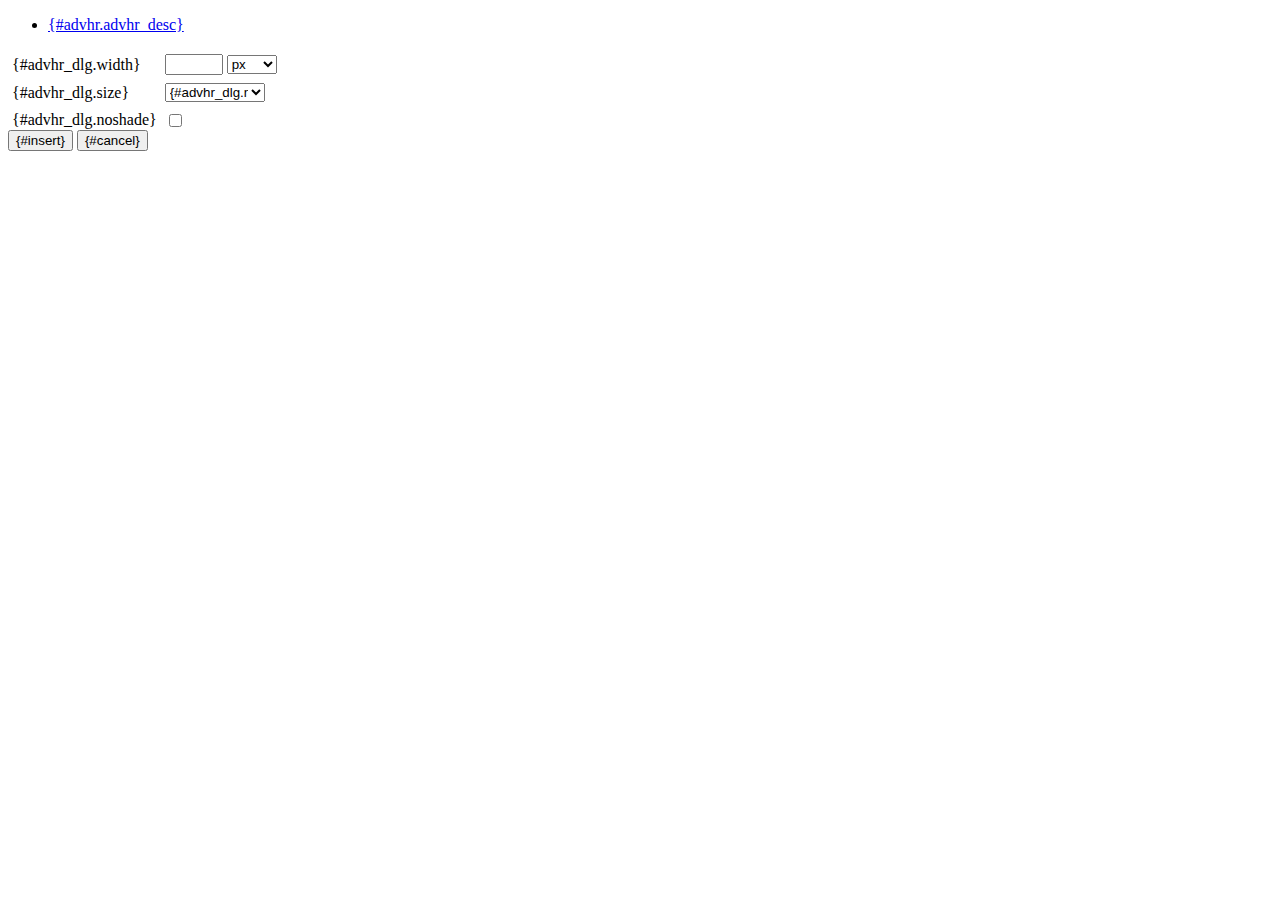
<file: core/third-party/tiny_mce/plugins/advhr/rule.htm>
<!DOCTYPE html PUBLIC "-//W3C//DTD XHTML 1.0 Strict//EN" "http://www.w3.org/TR/xhtml1/DTD/xhtml1-strict.dtd">
<html xmlns="http://www.w3.org/1999/xhtml">
<head>
	<title>{#advhr.advhr_desc}</title>
	<script type="text/javascript" src="../../tiny_mce_popup.js"></script>
	<script type="text/javascript" src="js/rule.js"></script>
	<script type="text/javascript" src="../../utils/mctabs.js"></script>
	<script type="text/javascript" src="../../utils/form_utils.js"></script>
	<link href="css/advhr.css" rel="stylesheet" type="text/css" />
</head>
<body role="application">
<form onsubmit="AdvHRDialog.update();return false;" action="#">
	<div class="tabs">
		<ul>
			<li id="general_tab" class="current" aria-controls="general_panel"><span><a href="javascript:mcTabs.displayTab('general_tab','general_panel');" onmousedown="return false;">{#advhr.advhr_desc}</a></span></li>
		</ul>
	</div>

	<div class="panel_wrapper">
		<div id="general_panel" class="panel current">
			<table role="presentation" border="0" cellpadding="4" cellspacing="0">
					<tr role="group" aria-labelledby="width_label">
						<td><label id="width_label" for="width">{#advhr_dlg.width}</label></td>
						<td class="nowrap">
							<input id="width" name="width" type="text" value="" class="mceFocus" />
							<span style="display:none;" id="width_unit_label">{#advhr_dlg.widthunits}</span>
							<select name="width2" id="width2" aria-labelledby="width_unit_label">
								<option value="">px</option>
								<option value="%">%</option>
							</select>
						</td>
					</tr>
					<tr>
						<td><label for="size">{#advhr_dlg.size}</label></td>
						<td><select id="size" name="size">
							<option value="">{#advhr_dlg.normal}</option>
							<option value="1">1</option>
							<option value="2">2</option>
							<option value="3">3</option>
							<option value="4">4</option>
							<option value="5">5</option>
						</select></td>
					</tr>
					<tr>
						<td><label for="noshade">{#advhr_dlg.noshade}</label></td>
						<td><input type="checkbox" name="noshade" id="noshade" class="radio" /></td>
					</tr>
			</table>
		</div>
	</div>

	<div class="mceActionPanel">
		<input type="submit" id="insert" name="insert" value="{#insert}" />
		<input type="button" id="cancel" name="cancel" value="{#cancel}" onclick="tinyMCEPopup.close();" />
	</div>
</form>
</body>
</html>
</file>
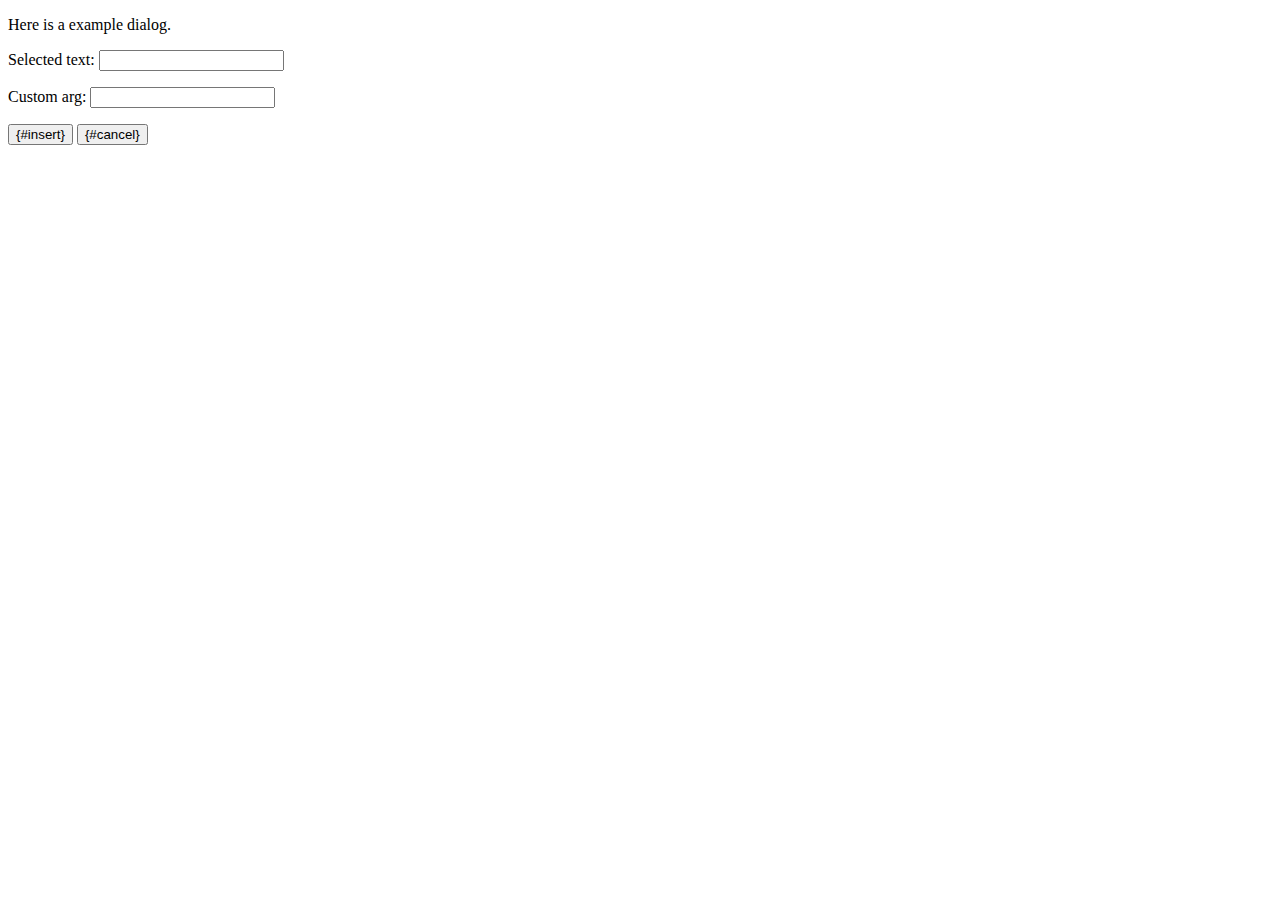
<file: core/third-party/tiny_mce/plugins/example/dialog.htm>
<!DOCTYPE html PUBLIC "-//W3C//DTD XHTML 1.0 Strict//EN" "http://www.w3.org/TR/xhtml1/DTD/xhtml1-strict.dtd">
<html xmlns="http://www.w3.org/1999/xhtml">
<head>
	<title>{#example_dlg.title}</title>
	<script type="text/javascript" src="../../tiny_mce_popup.js"></script>
	<script type="text/javascript" src="js/dialog.js"></script>
</head>
<body>

<form onsubmit="ExampleDialog.insert();return false;" action="#">
	<p>Here is a example dialog.</p>
	<p>Selected text: <input id="someval" name="someval" type="text" class="text" /></p>
	<p>Custom arg: <input id="somearg" name="somearg" type="text" class="text" /></p>

	<div class="mceActionPanel">
		<input type="button" id="insert" name="insert" value="{#insert}" onclick="ExampleDialog.insert();" />
		<input type="button" id="cancel" name="cancel" value="{#cancel}" onclick="tinyMCEPopup.close();" />
	</div>
</form>

</body>
</html>
</file>
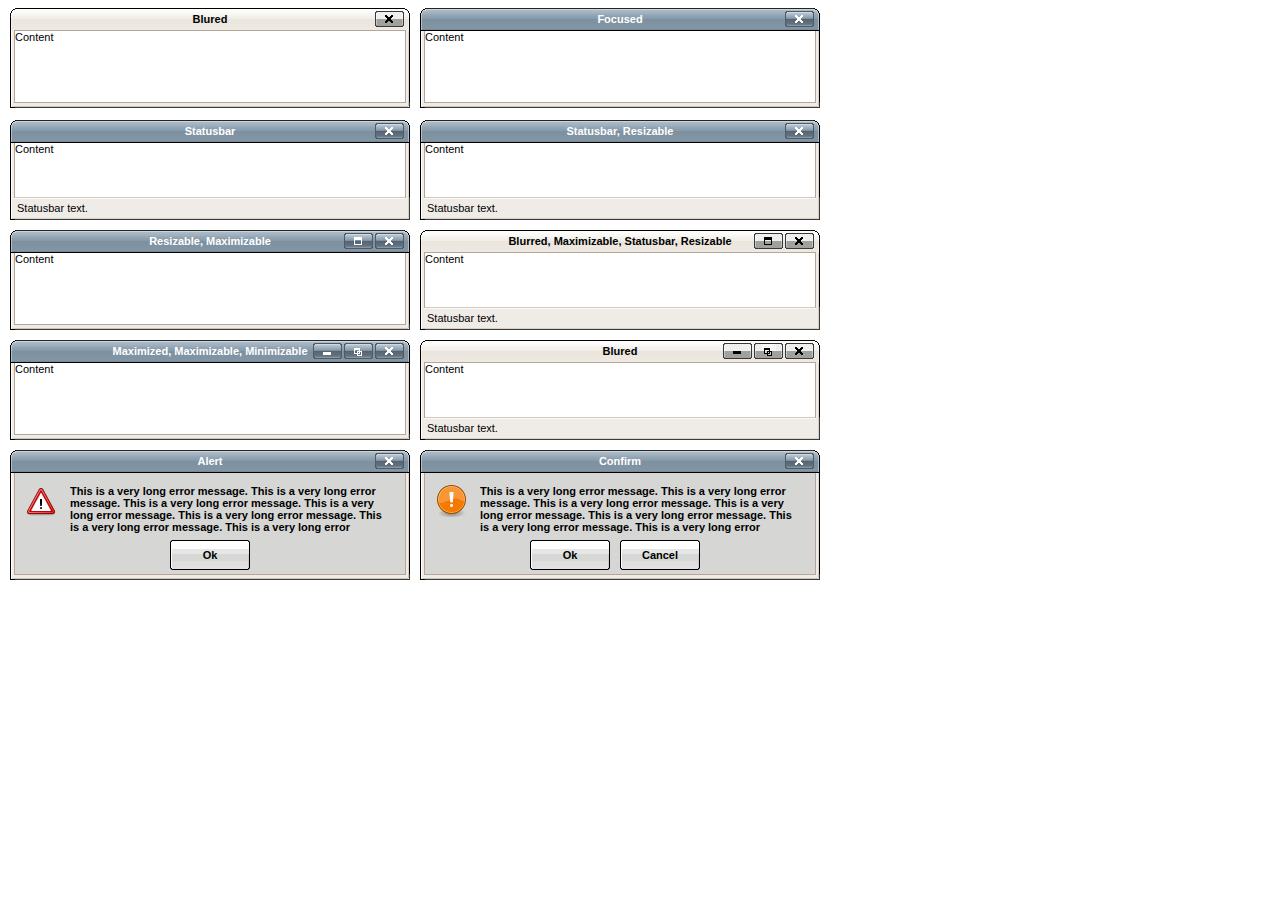
<file: core/third-party/tiny_mce/plugins/inlinepopups/template.htm>
<!-- <!DOCTYPE html PUBLIC "-//W3C//DTD XHTML 1.0 Strict//EN" "http://www.w3.org/TR/xhtml1/DTD/xhtml1-strict.dtd"> -->
<html xmlns="http://www.w3.org/1999/xhtml">
<head>
<title>Template for dialogs</title>
<link rel="stylesheet" type="text/css" href="skins/clearlooks2/window.css" />
</head>
<body>

<div class="mceEditor">
	<div class="clearlooks2" style="width:400px; height:100px; left:10px;">
		<div class="mceWrapper">
			<div class="mceTop">
				<div class="mceLeft"></div>
				<div class="mceCenter"></div>
				<div class="mceRight"></div>
				<span>Blured</span>
			</div>

			<div class="mceMiddle">
				<div class="mceLeft"></div>
				<span>Content</span>
				<div class="mceRight"></div>
			</div>

			<div class="mceBottom">
				<div class="mceLeft"></div>
				<div class="mceCenter"></div>
				<div class="mceRight"></div>
				<span>Statusbar text.</span>
			</div>

			<a class="mceMove" href="#"></a>
			<a class="mceMin" href="#"></a>
			<a class="mceMax" href="#"></a>
			<a class="mceMed" href="#"></a>
			<a class="mceClose" href="#"></a>
			<a class="mceResize mceResizeN" href="#"></a>
			<a class="mceResize mceResizeS" href="#"></a>
			<a class="mceResize mceResizeW" href="#"></a>
			<a class="mceResize mceResizeE" href="#"></a>
			<a class="mceResize mceResizeNW" href="#"></a>
			<a class="mceResize mceResizeNE" href="#"></a>
			<a class="mceResize mceResizeSW" href="#"></a>
			<a class="mceResize mceResizeSE" href="#"></a>
		</div>
	</div>

	<div class="clearlooks2" style="width:400px; height:100px; left:420px;">
		<div class="mceWrapper mceMovable mceFocus">
			<div class="mceTop">
				<div class="mceLeft"></div>
				<div class="mceCenter"></div>
				<div class="mceRight"></div>
				<span>Focused</span>
			</div>

			<div class="mceMiddle">
				<div class="mceLeft"></div>
				<span>Content</span>
				<div class="mceRight"></div>
			</div>

			<div class="mceBottom">
				<div class="mceLeft"></div>
				<div class="mceCenter"></div>
				<div class="mceRight"></div>
				<span>Statusbar text.</span>
			</div>

			<a class="mceMove" href="#"></a>
			<a class="mceMin" href="#"></a>
			<a class="mceMax" href="#"></a>
			<a class="mceMed" href="#"></a>
			<a class="mceClose" href="#"></a>
			<a class="mceResize mceResizeN" href="#"></a>
			<a class="mceResize mceResizeS" href="#"></a>
			<a class="mceResize mceResizeW" href="#"></a>
			<a class="mceResize mceResizeE" href="#"></a>
			<a class="mceResize mceResizeNW" href="#"></a>
			<a class="mceResize mceResizeNE" href="#"></a>
			<a class="mceResize mceResizeSW" href="#"></a>
			<a class="mceResize mceResizeSE" href="#"></a>
		</div>
	</div>

	<div class="clearlooks2" style="width:400px; height:100px; left:10px; top:120px;">
		<div class="mceWrapper mceMovable mceFocus mceStatusbar">
			<div class="mceTop">
				<div class="mceLeft"></div>
				<div class="mceCenter"></div>
				<div class="mceRight"></div>
				<span>Statusbar</span>
			</div>

			<div class="mceMiddle">
				<div class="mceLeft"></div>
				<span>Content</span>
				<div class="mceRight"></div>
			</div>

			<div class="mceBottom">
				<div class="mceLeft"></div>
				<div class="mceCenter"></div>
				<div class="mceRight"></div>
				<span>Statusbar text.</span>
			</div>

			<a class="mceMove" href="#"></a>
			<a class="mceMin" href="#"></a>
			<a class="mceMax" href="#"></a>
			<a class="mceMed" href="#"></a>
			<a class="mceClose" href="#"></a>
			<a class="mceResize mceResizeN" href="#"></a>
			<a class="mceResize mceResizeS" href="#"></a>
			<a class="mceResize mceResizeW" href="#"></a>
			<a class="mceResize mceResizeE" href="#"></a>
			<a class="mceResize mceResizeNW" href="#"></a>
			<a class="mceResize mceResizeNE" href="#"></a>
			<a class="mceResize mceResizeSW" href="#"></a>
			<a class="mceResize mceResizeSE" href="#"></a>
		</div>
	</div>

	<div class="clearlooks2" style="width:400px; height:100px; left:420px; top:120px;">
		<div class="mceWrapper mceMovable mceFocus mceStatusbar mceResizable">
			<div class="mceTop">
				<div class="mceLeft"></div>
				<div class="mceCenter"></div>
				<div class="mceRight"></div>
				<span>Statusbar, Resizable</span>
			</div>

			<div class="mceMiddle">
				<div class="mceLeft"></div>
				<span>Content</span>
				<div class="mceRight"></div>
			</div>

			<div class="mceBottom">
				<div class="mceLeft"></div>
				<div class="mceCenter"></div>
				<div class="mceRight"></div>
				<span>Statusbar text.</span>
			</div>

			<a class="mceMove" href="#"></a>
			<a class="mceMin" href="#"></a>
			<a class="mceMax" href="#"></a>
			<a class="mceMed" href="#"></a>
			<a class="mceClose" href="#"></a>
			<a class="mceResize mceResizeN" href="#"></a>
			<a class="mceResize mceResizeS" href="#"></a>
			<a class="mceResize mceResizeW" href="#"></a>
			<a class="mceResize mceResizeE" href="#"></a>
			<a class="mceResize mceResizeNW" href="#"></a>
			<a class="mceResize mceResizeNE" href="#"></a>
			<a class="mceResize mceResizeSW" href="#"></a>
			<a class="mceResize mceResizeSE" href="#"></a>
		</div>
	</div>

	<div class="clearlooks2" style="width:400px; height:100px; left:10px; top:230px;">
		<div class="mceWrapper mceMovable mceFocus mceResizable mceMaximizable">
			<div class="mceTop">
				<div class="mceLeft"></div>
				<div class="mceCenter"></div>
				<div class="mceRight"></div>
				<span>Resizable, Maximizable</span>
			</div>

			<div class="mceMiddle">
				<div class="mceLeft"></div>
				<span>Content</span>
				<div class="mceRight"></div>
			</div>

			<div class="mceBottom">
				<div class="mceLeft"></div>
				<div class="mceCenter"></div>
				<div class="mceRight"></div>
				<span>Statusbar text.</span>
			</div>

			<a class="mceMove" href="#"></a>
			<a class="mceMin" href="#"></a>
			<a class="mceMax" href="#"></a>
			<a class="mceMed" href="#"></a>
			<a class="mceClose" href="#"></a>
			<a class="mceResize mceResizeN" href="#"></a>
			<a class="mceResize mceResizeS" href="#"></a>
			<a class="mceResize mceResizeW" href="#"></a>
			<a class="mceResize mceResizeE" href="#"></a>
			<a class="mceResize mceResizeNW" href="#"></a>
			<a class="mceResize mceResizeNE" href="#"></a>
			<a class="mceResize mceResizeSW" href="#"></a>
			<a class="mceResize mceResizeSE" href="#"></a>
		</div>
	</div>

	<div class="clearlooks2" style="width:400px; height:100px; left:420px; top:230px;">
		<div class="mceWrapper mceMovable mceStatusbar mceResizable mceMaximizable">
			<div class="mceTop">
				<div class="mceLeft"></div>
				<div class="mceCenter"></div>
				<div class="mceRight"></div>
				<span>Blurred, Maximizable, Statusbar, Resizable</span>
			</div>

			<div class="mceMiddle">
				<div class="mceLeft"></div>
				<span>Content</span>
				<div class="mceRight"></div>
			</div>

			<div class="mceBottom">
				<div class="mceLeft"></div>
				<div class="mceCenter"></div>
				<div class="mceRight"></div>
				<span>Statusbar text.</span>
			</div>

			<a class="mceMove" href="#"></a>
			<a class="mceMin" href="#"></a>
			<a class="mceMax" href="#"></a>
			<a class="mceMed" href="#"></a>
			<a class="mceClose" href="#"></a>
			<a class="mceResize mceResizeN" href="#"></a>
			<a class="mceResize mceResizeS" href="#"></a>
			<a class="mceResize mceResizeW" href="#"></a>
			<a class="mceResize mceResizeE" href="#"></a>
			<a class="mceResize mceResizeNW" href="#"></a>
			<a class="mceResize mceResizeNE" href="#"></a>
			<a class="mceResize mceResizeSW" href="#"></a>
			<a class="mceResize mceResizeSE" href="#"></a>
		</div>
	</div>

	<div class="clearlooks2" style="width:400px; height:100px; left:10px; top:340px;">
		<div class="mceWrapper mceMovable mceFocus mceResizable mceMaximized mceMinimizable mceMaximizable">
			<div class="mceTop">
				<div class="mceLeft"></div>
				<div class="mceCenter"></div>
				<div class="mceRight"></div>
				<span>Maximized, Maximizable, Minimizable</span>
			</div>

			<div class="mceMiddle">
				<div class="mceLeft"></div>
				<span>Content</span>
				<div class="mceRight"></div>
			</div>

			<div class="mceBottom">
				<div class="mceLeft"></div>
				<div class="mceCenter"></div>
				<div class="mceRight"></div>
				<span>Statusbar text.</span>
			</div>

			<a class="mceMove" href="#"></a>
			<a class="mceMin" href="#"></a>
			<a class="mceMax" href="#"></a>
			<a class="mceMed" href="#"></a>
			<a class="mceClose" href="#"></a>
			<a class="mceResize mceResizeN" href="#"></a>
			<a class="mceResize mceResizeS" href="#"></a>
			<a class="mceResize mceResizeW" href="#"></a>
			<a class="mceResize mceResizeE" href="#"></a>
			<a class="mceResize mceResizeNW" href="#"></a>
			<a class="mceResize mceResizeNE" href="#"></a>
			<a class="mceResize mceResizeSW" href="#"></a>
			<a class="mceResize mceResizeSE" href="#"></a>
		</div>
	</div>

	<div class="clearlooks2" style="width:400px; height:100px; left:420px; top:340px;">
		<div class="mceWrapper mceMovable mceStatusbar mceResizable mceMaximized mceMinimizable mceMaximizable">
			<div class="mceTop">
				<div class="mceLeft"></div>
				<div class="mceCenter"></div>
				<div class="mceRight"></div>
				<span>Blured</span>
			</div>

			<div class="mceMiddle">
				<div class="mceLeft"></div>
				<span>Content</span>
				<div class="mceRight"></div>
			</div>

			<div class="mceBottom">
				<div class="mceLeft"></div>
				<div class="mceCenter"></div>
				<div class="mceRight"></div>
				<span>Statusbar text.</span>
			</div>

			<a class="mceMove" href="#"></a>
			<a class="mceMin" href="#"></a>
			<a class="mceMax" href="#"></a>
			<a class="mceMed" href="#"></a>
			<a class="mceClose" href="#"></a>
			<a class="mceResize mceResizeN" href="#"></a>
			<a class="mceResize mceResizeS" href="#"></a>
			<a class="mceResize mceResizeW" href="#"></a>
			<a class="mceResize mceResizeE" href="#"></a>
			<a class="mceResize mceResizeNW" href="#"></a>
			<a class="mceResize mceResizeNE" href="#"></a>
			<a class="mceResize mceResizeSW" href="#"></a>
			<a class="mceResize mceResizeSE" href="#"></a>
		</div>
	</div>

	<div class="clearlooks2" style="width:400px; height:130px; left:10px; top:450px;">
		<div class="mceWrapper mceMovable mceFocus mceModal mceAlert">
			<div class="mceTop">
				<div class="mceLeft"></div>
				<div class="mceCenter"></div>
				<div class="mceRight"></div>
				<span>Alert</span>
			</div>

			<div class="mceMiddle">
				<div class="mceLeft"></div>
				<span>
					This is a very long error message. This is a very long error message.
					This is a very long error message. This is a very long error message.
					This is a very long error message. This is a very long error message.
					This is a very long error message. This is a very long error message.
					This is a very long error message. This is a very long error message.
					This is a very long error message. This is a very long error message.
				</span>
				<div class="mceRight"></div>
				<div class="mceIcon"></div>
			</div>

			<div class="mceBottom">
				<div class="mceLeft"></div>
				<div class="mceCenter"></div>
				<div class="mceRight"></div>
			</div>

			<a class="mceMove" href="#"></a>
			<a class="mceButton mceOk" href="#">Ok</a>
			<a class="mceClose" href="#"></a>
		</div>
	</div>

	<div class="clearlooks2" style="width:400px; height:130px; left:420px; top:450px;">
		<div class="mceWrapper mceMovable mceFocus mceModal mceConfirm">
			<div class="mceTop">
				<div class="mceLeft"></div>
				<div class="mceCenter"></div>
				<div class="mceRight"></div>
				<span>Confirm</span>
			</div>

			<div class="mceMiddle">
				<div class="mceLeft"></div>
				<span>
					This is a very long error message. This is a very long error message.
					This is a very long error message. This is a very long error message.
					This is a very long error message. This is a very long error message.
					This is a very long error message. This is a very long error message.
					This is a very long error message. This is a very long error message.
					This is a very long error message. This is a very long error message.
					</span>
				<div class="mceRight"></div>
				<div class="mceIcon"></div>
			</div>

			<div class="mceBottom">
				<div class="mceLeft"></div>
				<div class="mceCenter"></div>
				<div class="mceRight"></div>
			</div>

			<a class="mceMove" href="#"></a>
			<a class="mceButton mceOk" href="#">Ok</a>
			<a class="mceButton mceCancel" href="#">Cancel</a>
			<a class="mceClose" href="#"></a>
		</div>
	</div>
</div>

</body>
</html>
</file>
<file: core/third-party/harvest/chosen/chosen.css>
/* @group Base */
.chzn-container {
  font-size: 13px;
  position: static;
  display: inline-block;
  zoom: 1;
  *display: inline;
}
.chzn-container .chzn-drop {
  background: #fff;
  border: 1px solid #aaa;
  border-top: 0;
  position: fixed;
  top: 29px;
  left: 0;
  -webkit-box-shadow: 0 4px 5px rgba(0,0,0,.15);
  -moz-box-shadow   : 0 4px 5px rgba(0,0,0,.15);
  box-shadow        : 0 4px 5px rgba(0,0,0,.15);
  z-index: 1010;
}
/* @end */

/* @group Single Chosen */
.chzn-container-single .chzn-single {
  background-color: #ffffff;
  filter: progid:DXImageTransform.Microsoft.gradient( startColorstr='#ffffff', endColorstr='#eeeeee', GradientType=0 );   
  background-image: -webkit-gradient(linear, 0 0, 0 100%, color-stop(20%, #ffffff), color-stop(50%, #f6f6f6), color-stop(52%, #eeeeee), color-stop(100%, #f4f4f4));
  background-image: -webkit-linear-gradient(top, #ffffff 20%, #f6f6f6 50%, #eeeeee 52%, #f4f4f4 100%);
  background-image: -moz-linear-gradient(top, #ffffff 20%, #f6f6f6 50%, #eeeeee 52%, #f4f4f4 100%);
  background-image: -o-linear-gradient(top, #ffffff 20%, #f6f6f6 50%, #eeeeee 52%, #f4f4f4 100%);
  background-image: linear-gradient(#ffffff 20%, #f6f6f6 50%, #eeeeee 52%, #f4f4f4 100%); 
  -webkit-border-radius: 5px;
  -moz-border-radius   : 5px;
  border-radius        : 5px;
  -moz-background-clip   : padding;
  -webkit-background-clip: padding-box;
  background-clip        : padding-box;
  border: 1px solid #aaaaaa;
  -webkit-box-shadow: 0 0 3px #ffffff inset, 0 1px 1px rgba(0,0,0,0.1);
  -moz-box-shadow   : 0 0 3px #ffffff inset, 0 1px 1px rgba(0,0,0,0.1);
  box-shadow        : 0 0 3px #ffffff inset, 0 1px 1px rgba(0,0,0,0.1);
  display: block;
  overflow: hidden;
  white-space: nowrap;
  position: relative;
  height: 23px;
  line-height: 24px;
  padding: 0 0 0 8px;
  color: #444444;
  text-decoration: none;
}
.chzn-container-single .chzn-default {
  color: #999;
}
.chzn-container-single .chzn-single span {
  margin-right: 26px;
  display: block;
  overflow: hidden;
  white-space: nowrap;
  -o-text-overflow: ellipsis;
  -ms-text-overflow: ellipsis;
  text-overflow: ellipsis;
}
.chzn-container-single .chzn-single abbr {
  display: block;
  position: absolute;
  right: 26px;
  top: 6px;
  width: 12px;
  height: 13px;
  font-size: 1px;
  background: url('chosen-sprite.png') right top no-repeat;
}
.chzn-container-single .chzn-single abbr:hover {
  background-position: right -11px;
}
.chzn-container-single.chzn-disabled .chzn-single abbr:hover {
  background-position: right top;
}
.chzn-container-single .chzn-single div {
  position: absolute;
  right: 0;
  top: 0;
  display: block;
  height: 100%;
  width: 18px;
}
.chzn-container-single .chzn-single div b {
  background: url('chosen-sprite.png') no-repeat 0 0;
  display: block;
  width: 100%;
  height: 100%;
}
.chzn-container-single .chzn-search {
  padding: 3px 4px;
  position: relative;
  margin: 0;
  white-space: nowrap;
  z-index: 1010;
}
.chzn-container-single .chzn-search input {
  background: #fff url('chosen-sprite.png') no-repeat 100% -22px;
  background: url('chosen-sprite.png') no-repeat 100% -22px, -webkit-gradient(linear, 0 0, 0 100%, color-stop(1%, #eeeeee), color-stop(15%, #ffffff));
  background: url('chosen-sprite.png') no-repeat 100% -22px, -webkit-linear-gradient(top, #eeeeee 1%, #ffffff 15%);
  background: url('chosen-sprite.png') no-repeat 100% -22px, -moz-linear-gradient(top, #eeeeee 1%, #ffffff 15%);
  background: url('chosen-sprite.png') no-repeat 100% -22px, -o-linear-gradient(top, #eeeeee 1%, #ffffff 15%);
  background: url('chosen-sprite.png') no-repeat 100% -22px, linear-gradient(#eeeeee 1%, #ffffff 15%);
  margin: 1px 0;
  padding: 4px 20px 4px 5px;
  outline: 0;
  border: 1px solid #aaa;
  font-family: sans-serif;
  font-size: 1em;
}
.chzn-container-single .chzn-drop {
  -webkit-border-radius: 0 0 4px 4px;
  -moz-border-radius   : 0 0 4px 4px;
  border-radius        : 0 0 4px 4px;
  -moz-background-clip   : padding;
  -webkit-background-clip: padding-box;
  background-clip        : padding-box;
}
/* @end */

.chzn-container-single-nosearch .chzn-search input {
  position: absolute;
  left: -9000px;
  display: none;
}

/* @group Multi Chosen */
.chzn-container-multi .chzn-choices {
  background-color: #fff;
  background-image: -webkit-gradient(linear, 0 0, 0 100%, color-stop(1%, #eeeeee), color-stop(15%, #ffffff));
  background-image: -webkit-linear-gradient(top, #eeeeee 1%, #ffffff 15%);
  background-image: -moz-linear-gradient(top, #eeeeee 1%, #ffffff 15%);
  background-image: -o-linear-gradient(top, #eeeeee 1%, #ffffff 15%);
  background-image: linear-gradient(#eeeeee 1%, #ffffff 15%);
  border: 1px solid #aaa;
  margin: 0;
  padding: 0;
  cursor: text;
  overflow: hidden;
  height: auto !important;
  height: 1%;
  position: relative;
}
.chzn-container-multi .chzn-choices li {
  float: left;
  list-style: none;
}
.chzn-container-multi .chzn-choices .search-field {
  white-space: nowrap;
  margin: 0;
  padding: 0;
}
.chzn-container-multi .chzn-choices .search-field input {
  color: #666;
  background: transparent !important;
  border: 0 !important;
  font-family: sans-serif;
  font-size: 100%;
  height: 15px;
  padding: 5px;
  margin: 1px 0;
  outline: 0;
  -webkit-box-shadow: none;
  -moz-box-shadow   : none;
  box-shadow        : none;
}
.chzn-container-multi .chzn-choices .search-field .default {
  color: #999;
}
.chzn-container-multi .chzn-choices .search-choice {
  -webkit-border-radius: 3px;
  -moz-border-radius   : 3px;
  border-radius        : 3px;
  -moz-background-clip   : padding;
  -webkit-background-clip: padding-box;
  background-clip        : padding-box;
  background-color: #e4e4e4;
  filter: progid:DXImageTransform.Microsoft.gradient( startColorstr='#f4f4f4', endColorstr='#eeeeee', GradientType=0 ); 
  background-image: -webkit-gradient(linear, 0 0, 0 100%, color-stop(20%, #f4f4f4), color-stop(50%, #f0f0f0), color-stop(52%, #e8e8e8), color-stop(100%, #eeeeee));
  background-image: -webkit-linear-gradient(top, #f4f4f4 20%, #f0f0f0 50%, #e8e8e8 52%, #eeeeee 100%);
  background-image: -moz-linear-gradient(top, #f4f4f4 20%, #f0f0f0 50%, #e8e8e8 52%, #eeeeee 100%);
  background-image: -o-linear-gradient(top, #f4f4f4 20%, #f0f0f0 50%, #e8e8e8 52%, #eeeeee 100%);
  background-image: linear-gradient(#f4f4f4 20%, #f0f0f0 50%, #e8e8e8 52%, #eeeeee 100%); 
  -webkit-box-shadow: 0 0 2px #ffffff inset, 0 1px 0 rgba(0,0,0,0.05);
  -moz-box-shadow   : 0 0 2px #ffffff inset, 0 1px 0 rgba(0,0,0,0.05);
  box-shadow        : 0 0 2px #ffffff inset, 0 1px 0 rgba(0,0,0,0.05);
  color: #333;
  border: 1px solid #aaaaaa;
  line-height: 13px;
  padding: 3px 20px 3px 5px;
  margin: 3px 0 3px 5px;
  position: relative;
  cursor: default;
}
.chzn-container-multi .chzn-choices .search-choice.search-choice-disabled {
  background-color: #e4e4e4;
  filter: progid:DXImageTransform.Microsoft.gradient( startColorstr='#f4f4f4', endColorstr='#eeeeee', GradientType=0 );
  background-image: -webkit-gradient(linear, 0% 0%, 0% 100%, color-stop(20%, #f4f4f4), color-stop(50%, #f0f0f0), color-stop(52%, #e8e8e8), color-stop(100%, #eeeeee));
  background-image: -webkit-linear-gradient(top, #f4f4f4 20%, #f0f0f0 50%, #e8e8e8 52%, #eeeeee 100%);
  background-image: -moz-linear-gradient(top, #f4f4f4 20%, #f0f0f0 50%, #e8e8e8 52%, #eeeeee 100%);
  background-image: -o-linear-gradient(top, #f4f4f4 20%, #f0f0f0 50%, #e8e8e8 52%, #eeeeee 100%);
  background-image: -ms-linear-gradient(top, #f4f4f4 20%, #f0f0f0 50%, #e8e8e8 52%, #eeeeee 100%);
  background-image: linear-gradient(top, #f4f4f4 20%, #f0f0f0 50%, #e8e8e8 52%, #eeeeee 100%);
  color: #666;
  border: 1px solid #cccccc;
  padding-right: 5px;
}
.chzn-container-multi .chzn-choices .search-choice-focus {
  background: #d4d4d4;
}
.chzn-container-multi .chzn-choices .search-choice .search-choice-close {
  display: block;
  position: absolute;
  right: 3px;
  top: 4px;
  width: 12px;
  height: 13px;
  font-size: 1px;
  background: url('chosen-sprite.png') right top no-repeat;
}
.chzn-container-multi .chzn-choices .search-choice .search-choice-close:hover {
  background-position: right -11px;
}
.chzn-container-multi .chzn-choices .search-choice-focus .search-choice-close {
  background-position: right -11px;
}
/* @end */

/* @group Results */
.chzn-container .chzn-results {
  margin: 0 4px 4px 0;
  max-height: 240px;
  padding: 0 0 0 4px;
  position: relative;
  overflow-x: hidden;
  overflow-y: auto;
  -webkit-overflow-scrolling: touch;
}
.chzn-container-multi .chzn-results {
  margin: -1px 0 0;
  padding: 0;
}
.chzn-container .chzn-results li {
  display: none;
  line-height: 15px;
  padding: 5px 6px;
  margin: 0;
  list-style: none;
}
.chzn-container .chzn-results .active-result {
  cursor: pointer;
  display: list-item;
}
.chzn-container .chzn-results .highlighted {
  background-color: #3875d7;
  filter: progid:DXImageTransform.Microsoft.gradient( startColorstr='#3875d7', endColorstr='#2a62bc', GradientType=0 );  
  background-image: -webkit-gradient(linear, 0 0, 0 100%, color-stop(20%, #3875d7), color-stop(90%, #2a62bc));
  background-image: -webkit-linear-gradient(top, #3875d7 20%, #2a62bc 90%);
  background-image: -moz-linear-gradient(top, #3875d7 20%, #2a62bc 90%);
  background-image: -o-linear-gradient(top, #3875d7 20%, #2a62bc 90%);
  background-image: linear-gradient(#3875d7 20%, #2a62bc 90%);
  color: #fff;
}
.chzn-container .chzn-results li em {
  background: #feffde;
  font-style: normal;
  margin: 0;
  padding: 0;
  display: inline;
}
.chzn-container .chzn-results .highlighted em {
  background: transparent;
}
.chzn-container .chzn-results .no-results {
  background: #f4f4f4;
  display: list-item;
}
.chzn-container .chzn-results .group-result {
  cursor: default;
  color: #999;
  font-weight: bold;
}
.chzn-container .chzn-results .group-option {
  padding-left: 15px;
}
.chzn-container-multi .chzn-drop .result-selected {
  display: none;
}
.chzn-container .chzn-results-scroll {
  background: white;
  margin: 0 4px;
  position: absolute;
  text-align: center;
  width: 321px; /* This should by dynamic with js */
  z-index: 1;
}
.chzn-container .chzn-results-scroll span {
  display: inline-block;
  height: 17px;
  text-indent: -5000px;
  width: 9px;
}
.chzn-container .chzn-results-scroll-down {
  bottom: 0;
}
.chzn-container .chzn-results-scroll-down span {
  background: url('chosen-sprite.png') no-repeat -4px -3px;
}
.chzn-container .chzn-results-scroll-up span {
  background: url('chosen-sprite.png') no-repeat -22px -3px;
}
/* @end */

/* @group Active  */
.chzn-container-active .chzn-single {
  -webkit-box-shadow: 0 0 5px rgba(0,0,0,.3);
  -moz-box-shadow   : 0 0 5px rgba(0,0,0,.3);
  box-shadow        : 0 0 5px rgba(0,0,0,.3);
  border: 1px solid #5897fb;
}
.chzn-container-active .chzn-single-with-drop {
  border: 1px solid #aaa;
  -webkit-box-shadow: 0 1px 0 #fff inset;
  -moz-box-shadow   : 0 1px 0 #fff inset;
  box-shadow        : 0 1px 0 #fff inset;
  background-color: #eee;
  filter: progid:DXImageTransform.Microsoft.gradient( startColorstr='#eeeeee', endColorstr='#ffffff', GradientType=0 );
  background-image: -webkit-gradient(linear, 0 0, 0 100%, color-stop(20%, #eeeeee), color-stop(80%, #ffffff));
  background-image: -webkit-linear-gradient(top, #eeeeee 20%, #ffffff 80%);
  background-image: -moz-linear-gradient(top, #eeeeee 20%, #ffffff 80%);
  background-image: -o-linear-gradient(top, #eeeeee 20%, #ffffff 80%);
  background-image: linear-gradient(#eeeeee 20%, #ffffff 80%);
  -webkit-border-bottom-left-radius : 0;
  -webkit-border-bottom-right-radius: 0;
  -moz-border-radius-bottomleft : 0;
  -moz-border-radius-bottomright: 0;
  border-bottom-left-radius : 0;
  border-bottom-right-radius: 0;
}
.chzn-container-active .chzn-single-with-drop div {
  background: transparent;
  border-left: none;
}
.chzn-container-active .chzn-single-with-drop div b {
  background-position: -18px 1px;
}
.chzn-container-active .chzn-choices {
  -webkit-box-shadow: 0 0 5px rgba(0,0,0,.3);
  -moz-box-shadow   : 0 0 5px rgba(0,0,0,.3);
  box-shadow        : 0 0 5px rgba(0,0,0,.3);
  border: 1px solid #5897fb;
}
.chzn-container-active .chzn-choices .search-field input {
  color: #111 !important;
}
/* @end */

/* @group Disabled Support */
.chzn-disabled {
  cursor: default;
  opacity:0.5 !important;
}
.chzn-disabled .chzn-single {
  cursor: default;
}
.chzn-disabled .chzn-choices .search-choice .search-choice-close {
  cursor: default;
}

/* @group Right to Left */
.chzn-rtl { text-align: right; }
.chzn-rtl .chzn-single { padding: 0 8px 0 0; overflow: visible; }
.chzn-rtl .chzn-single span { margin-left: 26px; margin-right: 0; direction: rtl; }

.chzn-rtl .chzn-single div { left: 3px; right: auto; }
.chzn-rtl .chzn-single abbr {
  left: 26px;
  right: auto;
}
.chzn-rtl .chzn-choices .search-field input { direction: rtl; }
.chzn-rtl .chzn-choices li { float: right; }
.chzn-rtl .chzn-choices .search-choice { padding: 3px 5px 3px 19px; margin: 3px 5px 3px 0; }
.chzn-rtl .chzn-choices .search-choice .search-choice-close { left: 4px; right: auto; background-position: right top;}
.chzn-rtl.chzn-container-single .chzn-results { margin: 0 0 4px 4px; padding: 0 4px 0 0; }
.chzn-rtl .chzn-results .group-option { padding-left: 0; padding-right: 15px; }
.chzn-rtl.chzn-container-active .chzn-single-with-drop div { border-right: none; }
.chzn-rtl .chzn-search input {
  background: #fff url('chosen-sprite.png') no-repeat -38px -22px;
  background: url('chosen-sprite.png') no-repeat -38px -22px, -webkit-gradient(linear, 0 0, 0 100%, color-stop(1%, #eeeeee), color-stop(15%, #ffffff));
  background: url('chosen-sprite.png') no-repeat -38px -22px, -webkit-linear-gradient(top, #eeeeee 1%, #ffffff 15%);  
  background: url('chosen-sprite.png') no-repeat -38px -22px, -moz-linear-gradient(top, #eeeeee 1%, #ffffff 15%);
  background: url('chosen-sprite.png') no-repeat -38px -22px, -o-linear-gradient(top, #eeeeee 1%, #ffffff 15%);
  background: url('chosen-sprite.png') no-repeat -38px -22px, linear-gradient(#eeeeee 1%, #ffffff 15%);
  padding: 4px 5px 4px 20px;
  direction: rtl;
}
/* @end */
</file>
<file: core/third-party/tiny_mce/plugins/advhr/css/advhr.css>
input.radio {border:1px none #000; background:transparent; vertical-align:middle;}
.panel_wrapper div.current {height:80px;}
#width {width:50px; vertical-align:middle;}
#width2 {width:50px; vertical-align:middle;}
#size {width:100px;}
</file>
<file: core/third-party/tiny_mce/plugins/inlinepopups/skins/clearlooks2/window.css>
/* Clearlooks 2 */

/* Reset */
.clearlooks2, .clearlooks2 div, .clearlooks2 span, .clearlooks2 a {vertical-align:baseline; text-align:left; position:absolute; border:0; padding:0; margin:0; background:transparent; font-family:Arial,Verdana; font-size:11px; color:#000; text-decoration:none; font-weight:normal; width:auto; height:auto; overflow:hidden; display:block}

/* General */
.clearlooks2 {position:absolute; direction:ltr}
.clearlooks2 .mceWrapper {position:static}
.mceEventBlocker {position:fixed; left:0; top:0; background:url(img/horizontal.gif) no-repeat 0 -75px; width:100%; height:100%}
.clearlooks2 .mcePlaceHolder {border:1px solid #000; background:#888; top:0; left:0; opacity:0.5; -ms-filter:'alpha(opacity=50)'; filter:alpha(opacity=50)}
.clearlooks2_modalBlocker {position:fixed; left:0; top:0; width:100%; height:100%; background:#FFF; opacity:0.6; -ms-filter:'alpha(opacity=60)'; filter:alpha(opacity=60); display:none}

/* Top */
.clearlooks2 .mceTop, .clearlooks2 .mceTop div {top:0; width:100%; height:23px}
.clearlooks2 .mceTop .mceLeft {width:6px; background:url(img/corners.gif)}
.clearlooks2 .mceTop .mceCenter {right:6px; width:100%; height:23px; background:url(img/horizontal.gif) 12px 0; clip:rect(auto auto auto 12px)}
.clearlooks2 .mceTop .mceRight {right:0; width:6px; height:23px; background:url(img/corners.gif) -12px 0}
.clearlooks2 .mceTop span {width:100%; text-align:center; vertical-align:middle; line-height:23px; font-weight:bold}
.clearlooks2 .mceFocus .mceTop .mceLeft {background:url(img/corners.gif) -6px 0}
.clearlooks2 .mceFocus .mceTop .mceCenter {background:url(img/horizontal.gif) 0 -23px}
.clearlooks2 .mceFocus .mceTop .mceRight {background:url(img/corners.gif) -18px 0}
.clearlooks2 .mceFocus .mceTop span {color:#FFF}

/* Middle */
.clearlooks2 .mceMiddle, .clearlooks2 .mceMiddle div {top:0}
.clearlooks2 .mceMiddle {width:100%; height:100%; clip:rect(23px auto auto auto)}
.clearlooks2 .mceMiddle .mceLeft {left:0; width:5px; height:100%; background:url(img/vertical.gif) -5px 0}
.clearlooks2 .mceMiddle span {top:23px; left:5px; width:100%; height:100%; background:#FFF}
.clearlooks2 .mceMiddle .mceRight {right:0; width:5px; height:100%; background:url(img/vertical.gif)}

/* Bottom */
.clearlooks2 .mceBottom, .clearlooks2 .mceBottom div {height:6px}
.clearlooks2 .mceBottom {left:0; bottom:0; width:100%}
.clearlooks2 .mceBottom div {top:0}
.clearlooks2 .mceBottom .mceLeft {left:0; width:5px; background:url(img/corners.gif) -34px -6px}
.clearlooks2 .mceBottom .mceCenter {left:5px; width:100%; background:url(img/horizontal.gif) 0 -46px}
.clearlooks2 .mceBottom .mceRight {right:0; width:5px; background: url(img/corners.gif) -34px 0}
.clearlooks2 .mceBottom span {display:none}
.clearlooks2 .mceStatusbar .mceBottom, .clearlooks2 .mceStatusbar .mceBottom div {height:23px}
.clearlooks2 .mceStatusbar .mceBottom .mceLeft {background:url(img/corners.gif) -29px 0}
.clearlooks2 .mceStatusbar .mceBottom .mceCenter {background:url(img/horizontal.gif) 0 -52px}
.clearlooks2 .mceStatusbar .mceBottom .mceRight {background:url(img/corners.gif) -24px 0}
.clearlooks2 .mceStatusbar .mceBottom span {display:block; left:7px; font-family:Arial, Verdana; font-size:11px; line-height:23px}

/* Actions */
.clearlooks2 a {width:29px; height:16px; top:3px;}
.clearlooks2 .mceClose {right:6px; background:url(img/buttons.gif) -87px 0}
.clearlooks2 .mceMin {display:none; right:68px; background:url(img/buttons.gif) 0 0}
.clearlooks2 .mceMed {display:none; right:37px; background:url(img/buttons.gif) -29px 0}
.clearlooks2 .mceMax {display:none; right:37px; background:url(img/buttons.gif) -58px 0}
.clearlooks2 .mceMove {display:none;width:100%;cursor:move;background:url(img/corners.gif) no-repeat -100px -100px}
.clearlooks2 .mceMovable .mceMove {display:block}
.clearlooks2 .mceFocus .mceClose {right:6px; background:url(img/buttons.gif) -87px -16px}
.clearlooks2 .mceFocus .mceMin {right:68px; background:url(img/buttons.gif) 0 -16px}
.clearlooks2 .mceFocus .mceMed {right:37px; background:url(img/buttons.gif) -29px -16px}
.clearlooks2 .mceFocus .mceMax {right:37px; background:url(img/buttons.gif) -58px -16px}
.clearlooks2 .mceFocus .mceClose:hover {right:6px; background:url(img/buttons.gif) -87px -32px}
.clearlooks2 .mceFocus .mceClose:hover {right:6px; background:url(img/buttons.gif) -87px -32px}
.clearlooks2 .mceFocus .mceMin:hover {right:68px; background:url(img/buttons.gif) 0 -32px}
.clearlooks2 .mceFocus .mceMed:hover {right:37px; background:url(img/buttons.gif) -29px -32px}
.clearlooks2 .mceFocus .mceMax:hover {right:37px; background:url(img/buttons.gif) -58px -32px}

/* Resize */
.clearlooks2 .mceResize {top:auto; left:auto; display:none; width:5px; height:5px; background:url(img/horizontal.gif) no-repeat 0 -75px}
.clearlooks2 .mceResizable .mceResize {display:block}
.clearlooks2 .mceResizable .mceMin, .clearlooks2 .mceMax {display:none}
.clearlooks2 .mceMinimizable .mceMin {display:block}
.clearlooks2 .mceMaximizable .mceMax {display:block}
.clearlooks2 .mceMaximized .mceMed {display:block}
.clearlooks2 .mceMaximized .mceMax {display:none}
.clearlooks2 a.mceResizeN {top:0; left:0; width:100%; cursor:n-resize}
.clearlooks2 a.mceResizeNW {top:0; left:0; cursor:nw-resize}
.clearlooks2 a.mceResizeNE {top:0; right:0; cursor:ne-resize}
.clearlooks2 a.mceResizeW {top:0; left:0; height:100%; cursor:w-resize;}
.clearlooks2 a.mceResizeE {top:0; right:0; height:100%; cursor:e-resize}
.clearlooks2 a.mceResizeS {bottom:0; left:0; width:100%; cursor:s-resize}
.clearlooks2 a.mceResizeSW {bottom:0; left:0; cursor:sw-resize}
.clearlooks2 a.mceResizeSE {bottom:0; right:0; cursor:se-resize}

/* Alert/Confirm */
.clearlooks2 .mceButton {font-weight:bold; bottom:10px; width:80px; height:30px; background:url(img/button.gif); line-height:30px; vertical-align:middle; text-align:center; outline:0}
.clearlooks2 .mceMiddle .mceIcon {left:15px; top:35px; width:32px; height:32px}
.clearlooks2 .mceAlert .mceMiddle span, .clearlooks2 .mceConfirm .mceMiddle span {background:transparent;left:60px; top:35px; width:320px; height:50px; font-weight:bold; overflow:auto; white-space:normal}
.clearlooks2 a:hover {font-weight:bold;}
.clearlooks2 .mceAlert .mceMiddle, .clearlooks2 .mceConfirm .mceMiddle {background:#D6D7D5}
.clearlooks2 .mceAlert .mceOk {left:50%; top:auto; margin-left: -40px}
.clearlooks2 .mceAlert .mceIcon {background:url(img/alert.gif)}
.clearlooks2 .mceConfirm .mceOk {left:50%; top:auto; margin-left: -90px}
.clearlooks2 .mceConfirm .mceCancel {left:50%; top:auto}
.clearlooks2 .mceConfirm .mceIcon {background:url(img/confirm.gif)}
</file>
